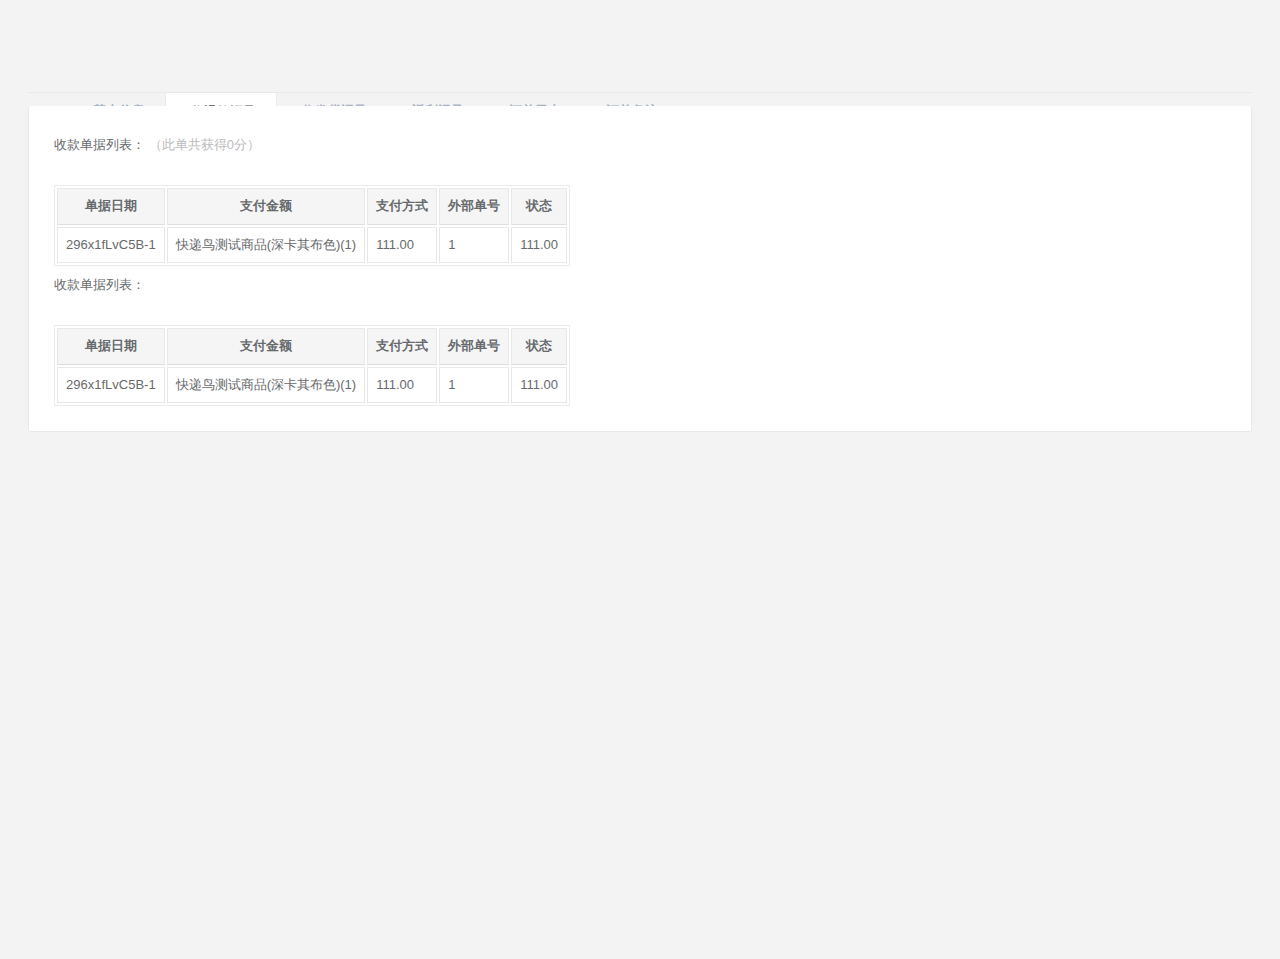
<file: order_bills.html>
﻿<!DOCTYPE html>
<html>

<head>

    <meta charset="utf-8">
    <meta name="viewport" content="width=device-width, initial-scale=1.0">

    <title>收退款记录</title>

    <link href="http://resali.huobanplus.com/cdn/bootstrap/3.3.5/css/bootstrap.min.css" rel="stylesheet">
    <link href="http://resali.huobanplus.com/cdn/font-awesome/4.6.3/css/font-awesome.min.css" rel="stylesheet">
    <!-- Morris -->
    <link href="css/plugins/morris/morris-0.4.3.min.css" rel="stylesheet">
    <link href="css/animate.min.css" rel="stylesheet">
    <link href="css/style.min.css?v=4.0.0" rel="stylesheet">
</head>

<body class="gray-bg">
    <div class="wrapper wrapper-content animated fadeInRight tooltip-demo" style="margin-top: 59px;">
        <div class="row">
            <div class="col-sm-12">
                <div class="ibox float-e-margins">
                    <div class="tabs-container">
                        <ul class="nav nav-tabs">
                            <li class=""><a href="javascript:orderListHandler.orderFilter(0);">基本信息</a></li>
                            <li class="active"><a href="javascript:orderListHandler.orderFilter(1)">收退款记录</a></li>
                            <li class=""><a href="javascript:orderListHandler.orderFilter(2)">收发货记录</a></li>
                            <li class=""><a href="javascript:orderListHandler.orderFilter(3)">返利记录</a></li>
                            <li class=""><a href="javascript:orderListHandler.orderFilter(4)">订单日志</a></li>
                            <li class=""><a href="javascript:orderListHandler.orderFilter(5)">订单备注</a></li>
                        </ul>
                        <div class="tab-content">
                            <div class="tab-pane active">
                                <div class="panel-body">
                                    <div class="col-lg-6">
                                        <div class="row">
                                            <div class="col-lg-12">
                                                <div class="ibox float-e-margins m-b-none">
                                                    <div class="ibox-content p-xxs" style="border-top: none;">
                                                        <label>收款单据列表： <span style="color:#bbb">（此单共获得0分）</span></label>
                                                        <p style="height: 5px;"></p>
                                                        <table class="table table-bordered">
                                                            <thead>
                                                                <tr>
                                                                    <th>单据日期</th>
                                                                    <th>支付金额</th>
                                                                    <th>支付方式</th>
                                                                    <th>外部单号</th>
                                                                    <th>状态</th>
                                                                </tr>
                                                            </thead>
                                                            <tbody>
                                                                <tr>
                                                                    <td>296x1fLvC5B-1</td>
                                                                    <td>快递鸟测试商品(深卡其布色)(1)</td>
                                                                    <td>111.00</td>
                                                                    <td>1</td>
                                                                    <td>111.00</td>
                                                                </tr>
                                                            </tbody>
                                                        </table>
                                                    </div>
                                                </div>
                                            </div>
                                        </div>
                                    </div>
                                    <div class="col-lg-6">
                                        <div class="row">
                                            <div class="col-lg-12">
                                                <div class="ibox float-e-margins m-b-none">
                                                    <div class="ibox-content p-xxs" style="border-top: none;">
                                                        <label>收款单据列表：</label>
                                                        <p style="height: 5px;"></p>
                                                        <table class="table table-bordered">
                                                            <thead>
                                                                <tr>
                                                                    <th>单据日期</th>
                                                                    <th>支付金额</th>
                                                                    <th>支付方式</th>
                                                                    <th>外部单号</th>
                                                                    <th>状态</th>
                                                                </tr>
                                                            </thead>
                                                            <tbody>
                                                                <tr>
                                                                    <td>296x1fLvC5B-1</td>
                                                                    <td>快递鸟测试商品(深卡其布色)(1)</td>
                                                                    <td>111.00</td>
                                                                    <td>1</td>
                                                                    <td>111.00</td>
                                                                </tr>
                                                            </tbody>
                                                        </table>
                                                    </div>
                                                </div>
                                            </div>
                                        </div>
                                    </div>
                                </div>
                            </div>
                        </div>
                    </div>
                </div>
            </div>
        </div>
    </div>
    <!--基础框架js-->
    <script src="http://resali.huobanplus.com/cdn/jquery/2.2.4/jquery.min.js"></script>
    <script src="http://resali.huobanplus.com/cdn/bootstrap/3.3.5/bootstrap.min.js"></script>
    <script src="js/content.min.js?v=1.0.0"></script>

</body>

</html>
</file>
<file: css/plugins/morris/morris-0.4.3.min.css>
.morris-hover{position:absolute;z-index:1000;}.morris-hover.morris-default-style{border-radius:10px;padding:6px;color:#666;background:rgba(255, 255, 255, 0.8);border:solid 2px rgba(230, 230, 230, 0.8);font-family:sans-serif;font-size:12px;text-align:center;}.morris-hover.morris-default-style .morris-hover-row-label{font-weight:bold;margin:0.25em 0;}
.morris-hover.morris-default-style .morris-hover-point{white-space:nowrap;margin:0.1em 0;}
</file>
<file: css/style.min.css>
h1, h2, h3, h4, h5, h6 {
    font-weight: 100;
}

h1 {
    font-size: 30px;
}

h2 {
    font-size: 24px;
}

h3 {
    font-size: 16px;
}

h4 {
    font-size: 14px;
}

h5 {
    font-size: 12px;
}

h6 {
    font-size: 10px;
}

h3, h4, h5 {
    margin-top: 5px;
    font-weight: 600;
}

a:focus {
    outline: 0;
}

.nav > li > a {
    color: #a7b1c2;
    font-weight: 600;
    padding: 14px 20px 14px 25px;
}

.nav li > a {
    display: block;
}

.nav.navbar-right > li > a {
    color: #999c9e;
}

.nav > li.active > a {
    color: #fff;
}

.navbar-default .nav > li > a:focus, .navbar-default .nav > li > a:hover {
    background-color: #293846;
    color: #fff;
}

.nav .open > a, .nav .open > a:focus, .nav .open > a:hover {
    background: #fff;
}

.nav > li > a i {
    margin-right: 6px;
}

.navbar {
    border: 0;
}

.navbar-default {
    background-color: transparent;
    border-color: #2f4050;
    position: relative;
}

.navbar-top-links li {
    display: inline-block;
}

    .navbar-top-links li:last-child {
        margin-right: 30px;
    }

body.body-small .navbar-top-links li:last-child {
    margin-right: 10px;
}

.navbar-top-links li a {
    padding: 20px 10px;
    min-height: 50px;
}

.dropdown-menu {
    border: medium none;
    display: none;
    float: left;
    font-size: 12px;
    left: 0;
    list-style: none outside none;
    padding: 0;
    position: absolute;
    text-shadow: none;
    top: 100%;
    z-index: 1000;
    border-radius: 0;
    box-shadow: 0 0 3px rgba(86,96,117,.3);
}

    .dropdown-menu > li > a {
        border-radius: 3px;
        color: inherit;
        line-height: 25px;
        margin: 4px;
        text-align: left;
        font-weight: 400;
    }

        .dropdown-menu > li > a.font-bold {
            font-weight: 600;
        }

.navbar-top-links .dropdown-menu li {
    display: block;
}

    .navbar-top-links .dropdown-menu li:last-child {
        margin-right: 0;
    }

    .navbar-top-links .dropdown-menu li a {
        padding: 3px 20px;
        min-height: 0;
    }

        .navbar-top-links .dropdown-menu li a div {
            white-space: normal;
        }

.navbar-top-links .dropdown-alerts, .navbar-top-links .dropdown-messages, .navbar-top-links .dropdown-tasks {
    width: 310px;
    min-width: 0;
}

.navbar-top-links .dropdown-messages {
    margin-left: 5px;
}

.navbar-top-links .dropdown-tasks {
    margin-left: -59px;
}

.navbar-top-links .dropdown-alerts {
    margin-left: -123px;
}

.navbar-top-links .dropdown-user {
    right: 0;
    left: auto;
}

.dropdown-alerts, .dropdown-messages {
    padding: 10px;
}

    .dropdown-alerts li a, .dropdown-messages li a {
        font-size: 12px;
    }

    .dropdown-alerts li em, .dropdown-messages li em {
        font-size: 10px;
    }

.nav.navbar-top-links .dropdown-alerts a {
    font-size: 12px;
}

.nav-header {
    padding: 33px 25px;
}

.nav > li.active {
    border-left: 4px solid #19aa8d;
    background: #293846;
}

.nav.nav-second-level > li.active {
    border: none;
}

.nav.nav-second-level.collapse[style] {
    height: auto!important;
}

.nav-header a {
    color: #DFE4ED;
}

.nav-header .text-muted {
    color: #8095a8;
}

.minimalize-styl-2 {
    padding: 4px 12px;
    margin: 14px 5px 5px 20px;
    font-size: 14px;
    float: left;
}

.navbar-form-custom {
    float: left;
    height: 50px;
    padding: 0;
    width: 200px;
    display: inline-table;
}

    .navbar-form-custom .form-group {
        margin-bottom: 0;
    }

.nav.navbar-top-links a {
    font-size: 14px;
}

.navbar-form-custom .form-control {
    background: none repeat scroll 0 0 rgba(0,0,0,0);
    border: medium none;
    font-size: 14px;
    height: 60px;
    margin: 0;
    z-index: 2000;
}

.count-info .label {
    line-height: 12px;
    padding: 1px 5px;
    position: absolute;
    right: 6px;
    top: 12px;
}

.arrow {
    float: right;
    margin-top: 2px;
}

.fa.arrow:before {
    content: "\f104";
}

.active > a > .fa.arrow:before {
    content: "\f107";
}

.nav-second-level li, .nav-third-level li {
    border-bottom: none!important;
}

    .nav-second-level li a {
        padding: 7px 15px 7px 10px;
        padding-left: 52px;
    }

    .nav-third-level li a {
        padding-left: 62px;
    }

    .nav-second-level li:last-child {
        margin-bottom: 10px;
    }

.mini-navbar .nav li:focus > .nav-second-level, body:not(.fixed-sidebar):not(.canvas-menu).mini-navbar .nav li:hover > .nav-second-level {
    display: block;
    border-radius: 0 2px 2px 0;
    min-width: 140px;
    height: auto;
}

body.mini-navbar .navbar-default .nav > li > .nav-second-level li a {
    font-size: 12px;
    border-radius: 0 2px 2px 0;
}

.fixed-nav .slimScrollDiv #side-menu {
    padding-bottom: 60px;
    position: relative;
}

.slimScrollDiv > * {
    overflow: hidden;
}

.mini-navbar .nav-second-level li a {
    padding: 10px 10px 10px 15px;
}

.canvas-menu.mini-navbar .nav-second-level {
    background: #293846;
}

.mini-navbar li.active .nav-second-level {
    left: 65px;
}

.navbar-default .special_link a {
    background: #1ab394;
    color: #fff;
}

    .navbar-default .special_link a:hover {
        background: #17987e!important;
        color: #fff;
    }

    .navbar-default .special_link a span.label {
        background: #fff;
        color: #1ab394;
    }

.navbar-default .landing_link a {
    background: #1cc09f;
    color: #fff;
}

    .navbar-default .landing_link a:hover {
        background: #1ab394!important;
        color: #fff;
    }

    .navbar-default .landing_link a span.label {
        background: #fff;
        color: #1cc09f;
    }

.logo-element {
    text-align: center;
    font-size: 18px;
    font-weight: 600;
    color: #fff;
    display: none;
    padding: 18px 0;
}

.pace-done #page-wrapper, .pace-done .footer, .pace-done .nav-header, .pace-done .navbar-static-side, .pace-done li.active {
    -webkit-transition: all .5s;
    transition: all .5s;
}

.navbar-fixed-top {
    -webkit-transition-duration: .5s;
    transition-duration: .5s;
    z-index: 2030;
}

.navbar-fixed-top, .navbar-static-top {
    background: #f3f3f4;
}

.fixed-nav #wrapper {
    padding-top: 60px;
    box-sizing: border-box;
}

.fixed-nav .minimalize-styl-2 {
    margin: 14px 5px 5px 15px;
}

.body-small .navbar-fixed-top {
    margin-left: 0;
}

body.mini-navbar .navbar-static-side {
    width: 70px;
}

body.mini-navbar .nav-label, body.mini-navbar .navbar-default .nav li a span, body.mini-navbar .profile-element {
    display: none;
}

body.canvas-menu .profile-element {
    display: block;
}

body:not(.fixed-sidebar):not(.canvas-menu).mini-navbar .nav-second-level {
    display: none;
}

body.mini-navbar .navbar-default .nav > li > a {
    font-size: 16px;
}

body.mini-navbar .logo-element {
    display: block;
}

body.canvas-menu .logo-element {
    display: none;
}

body.mini-navbar .nav-header {
    padding: 0;
    background-color: #1ab394;
}

body.canvas-menu .nav-header {
    padding: 33px 25px;
}

body.mini-navbar #page-wrapper {
    margin: 0 0 0 70px;
}

body.canvas-menu.mini-navbar #page-wrapper, body.canvas-menu.mini-navbar .footer {
    margin: 0;
}

body.canvas-menu .navbar-static-side, body.fixed-sidebar .navbar-static-side {
    position: fixed;
    width: 220px;
    z-index: 2001;
    height: 100%;
}

body.fixed-sidebar.mini-navbar .navbar-static-side {
    width: 70px;
}

body.body-small.fixed-sidebar.mini-navbar #page-wrapper, body.fixed-sidebar.mini-navbar #page-wrapper {
    margin: 0 0 0 70px;
}

body.body-small.fixed-sidebar.mini-navbar .navbar-static-side {
    width: 70px;
}

.fixed-sidebar.mini-navbar .nav li > .nav-second-level {
    display: none;
}

.fixed-sidebar.mini-navbar .nav li.active {
    border-left-width: 0;
}

.canvas-menu.mini-navbar .nav li:hover > .nav-second-level, .fixed-sidebar.mini-navbar .nav li:hover > .nav-second-level {
    position: absolute;
    left: 70px;
    top: 0;
    background-color: #2f4050;
    padding: 10px 10px 0;
    font-size: 12px;
    display: block;
    min-width: 140px;
    border-radius: 2px;
}

body.fixed-sidebar.mini-navbar .navbar-default .nav > li > .nav-second-level li a {
    font-size: 12px;
    border-radius: 3px;
}

body.canvas-menu.mini-navbar .navbar-default .nav > li > .nav-second-level li a {
    font-size: 13px;
    border-radius: 3px;
}

.canvas-menu.mini-navbar .nav-second-level li a, .fixed-sidebar.mini-navbar .nav-second-level li a {
    padding: 10px 10px 10px 15px;
}

.canvas-menu.mini-navbar .nav-second-level, .fixed-sidebar.mini-navbar .nav-second-level {
    position: relative;
    padding: 0;
    font-size: 13px;
}

.canvas-menu.mini-navbar li.active .nav-second-level, .fixed-sidebar.mini-navbar li.active .nav-second-level {
    left: 0;
}

body.canvas-menu nav.navbar-static-side {
    z-index: 2001;
    background: #2f4050;
    height: 100%;
    position: fixed;
    display: none;
}

body.canvas-menu.mini-navbar nav.navbar-static-side {
    display: block;
    width: 70px;
}

.top-navigation #page-wrapper {
    margin-left: 0;
}

.top-navigation .navbar-nav .dropdown-menu > .active > a {
    background: #fff;
    color: #1ab394;
    font-weight: 700;
}

.white-bg .navbar-fixed-top, .white-bg .navbar-static-top {
    background: #fff;
}

.top-navigation .navbar {
    margin-bottom: 0;
}

.top-navigation .nav > li > a {
    padding: 15px 20px;
    color: #676a6c;
}

.top-navigation .nav > li a:focus, .top-navigation .nav > li a:hover {
    background: #fff;
    color: #1ab394;
}

.top-navigation .nav > li.active {
    background: #fff;
    border: none;
}

    .top-navigation .nav > li.active > a {
        color: #1ab394;
    }

.top-navigation .navbar-right {
    padding-right: 10px;
}

.top-navigation .navbar-nav .dropdown-menu {
    box-shadow: none;
    border: 1px solid #e7eaec;
}

.top-navigation .dropdown-menu > li > a {
    margin: 0;
    padding: 7px 20px;
}

.navbar .dropdown-menu {
    margin-top: 0;
}

.top-navigation .navbar-brand {
    background: #1ab394;
    color: #fff;
    padding: 15px 25px;
}

.top-navigation .navbar-top-links li:last-child {
    margin-right: 0;
}

.body-small.fixed-sidebar.mini-navbar .top-navigation #page-wrapper, .canvas-menu #page-wrapper, .mini-navbar .top-navigation #page-wrapper, .top-navigation.body-small.fixed-sidebar.mini-navbar #page-wrapper, .top-navigation.mini-navbar #page-wrapper {
    margin: 0;
}

.fixed-nav #wrapper.top-navigation, .top-navigation.fixed-nav #wrapper {
    margin-top: 50px;
}

.top-navigation .footer.fixed {
    margin-left: 0!important;
}

.top-navigation .wrapper.wrapper-content {
    padding: 40px;
}

.body-small .top-navigation .wrapper.wrapper-content, .top-navigation.body-small .wrapper.wrapper-content {
    padding: 40px 0;
}

.navbar-toggle {
    color: #fff;
    padding: 6px 12px;
    font-size: 14px;
}

.top-navigation .navbar-nav .open .dropdown-menu .dropdown-header, .top-navigation .navbar-nav .open .dropdown-menu > li > a {
    padding: 10px 15px 10px 20px;
}

@media (max-width:768px) {
    .top-navigation .navbar-header {
        display: block;
        float: none;
    }
}

.menu-visible-lg, .menu-visible-md {
    display: none!important;
}

@media (min-width:1200px) {
    .menu-visible-lg {
        display: block!important;
    }
}

@media (min-width:992px) {
    .menu-visible-md {
        display: block!important;
    }
}

@media (max-width:767px) {
    .menu-visible-lg, .menu-visible-md {
        display: block!important;
    }
}

.btn {
    border-radius: 3px;
}

.float-e-margins .btn {
    margin-bottom: 5px;
}

.btn-w-m {
    min-width: 120px;
}

.btn-primary.btn-outline {
    color: #1ab394;
}

.btn-success.btn-outline {
    color: #1c84c6;
}

.btn-info.btn-outline {
    color: #23c6c8;
}

.btn-warning.btn-outline {
    color: #f8ac59;
}

.btn-danger.btn-outline {
    color: #ed5565;
}

    .btn-danger.btn-outline:hover, .btn-info.btn-outline:hover, .btn-primary.btn-outline:hover, .btn-success.btn-outline:hover, .btn-warning.btn-outline:hover {
        color: #fff;
    }

.btn-primary {
    background-color: #1ab394;
    border-color: #1ab394;
    color: #FFF;
}

    .btn-primary.active, .btn-primary:active, .btn-primary:focus, .btn-primary:hover, .open .dropdown-toggle.btn-primary {
        background-color: #18a689;
        border-color: #18a689;
        color: #FFF;
    }

    .btn-primary.active, .btn-primary:active, .open .dropdown-toggle.btn-primary {
        background-image: none;
    }

        .btn-primary.active[disabled], .btn-primary.disabled, .btn-primary.disabled.active, .btn-primary.disabled:active, .btn-primary.disabled:focus, .btn-primary.disabled:hover, .btn-primary[disabled], .btn-primary[disabled]:active, .btn-primary[disabled]:focus, .btn-primary[disabled]:hover, fieldset[disabled] .btn-primary, fieldset[disabled] .btn-primary.active, fieldset[disabled] .btn-primary:active, fieldset[disabled] .btn-primary:focus, fieldset[disabled] .btn-primary:hover {
            background-color: #1dc5a3;
            border-color: #1dc5a3;
        }

.btn-success {
    background-color: #1c84c6;
    border-color: #1c84c6;
    color: #FFF;
}

    .btn-success.active, .btn-success:active, .btn-success:focus, .btn-success:hover, .open .dropdown-toggle.btn-success {
        background-color: #1a7bb9;
        border-color: #1a7bb9;
        color: #FFF;
    }

    .btn-success.active, .btn-success:active, .open .dropdown-toggle.btn-success {
        background-image: none;
    }

        .btn-success.active[disabled], .btn-success.disabled, .btn-success.disabled.active, .btn-success.disabled:active, .btn-success.disabled:focus, .btn-success.disabled:hover, .btn-success[disabled], .btn-success[disabled]:active, .btn-success[disabled]:focus, .btn-success[disabled]:hover, fieldset[disabled] .btn-success, fieldset[disabled] .btn-success.active, fieldset[disabled] .btn-success:active, fieldset[disabled] .btn-success:focus, fieldset[disabled] .btn-success:hover {
            background-color: #1f90d8;
            border-color: #1f90d8;
        }

.btn-info {
    background-color: #23c6c8;
    border-color: #23c6c8;
    color: #FFF;
}

    .btn-info.active, .btn-info:active, .btn-info:focus, .btn-info:hover, .open .dropdown-toggle.btn-info {
        background-color: #21b9bb;
        border-color: #21b9bb;
        color: #FFF;
    }

    .btn-info.active, .btn-info:active, .open .dropdown-toggle.btn-info {
        background-image: none;
    }

        .btn-info.active[disabled], .btn-info.disabled, .btn-info.disabled.active, .btn-info.disabled:active, .btn-info.disabled:focus, .btn-info.disabled:hover, .btn-info[disabled], .btn-info[disabled]:active, .btn-info[disabled]:focus, .btn-info[disabled]:hover, fieldset[disabled] .btn-info, fieldset[disabled] .btn-info.active, fieldset[disabled] .btn-info:active, fieldset[disabled] .btn-info:focus, fieldset[disabled] .btn-info:hover {
            background-color: #26d7d9;
            border-color: #26d7d9;
        }

.btn-default {
    background-color: #c2c2c2;
    border-color: #c2c2c2;
    color: #FFF;
}

    .btn-default.active, .btn-default:active, .btn-default:focus, .btn-default:hover, .open .dropdown-toggle.btn-default {
        background-color: #bababa;
        border-color: #bababa;
        color: #FFF;
    }

    .btn-default.active, .btn-default:active, .open .dropdown-toggle.btn-default {
        background-image: none;
    }

        .btn-default.active[disabled], .btn-default.disabled, .btn-default.disabled.active, .btn-default.disabled:active, .btn-default.disabled:focus, .btn-default.disabled:hover, .btn-default[disabled], .btn-default[disabled]:active, .btn-default[disabled]:focus, .btn-default[disabled]:hover, fieldset[disabled] .btn-default, fieldset[disabled] .btn-default.active, fieldset[disabled] .btn-default:active, fieldset[disabled] .btn-default:focus, fieldset[disabled] .btn-default:hover {
            background-color: #ccc;
            border-color: #ccc;
        }

.btn-warning {
    background-color: #f8ac59;
    border-color: #f8ac59;
    color: #FFF;
}

    .btn-warning.active, .btn-warning:active, .btn-warning:focus, .btn-warning:hover, .open .dropdown-toggle.btn-warning {
        background-color: #f7a54a;
        border-color: #f7a54a;
        color: #FFF;
    }

    .btn-warning.active, .btn-warning:active, .open .dropdown-toggle.btn-warning {
        background-image: none;
    }

        .btn-warning.active[disabled], .btn-warning.disabled, .btn-warning.disabled.active, .btn-warning.disabled:active, .btn-warning.disabled:focus, .btn-warning.disabled:hover, .btn-warning[disabled], .btn-warning[disabled]:active, .btn-warning[disabled]:focus, .btn-warning[disabled]:hover, fieldset[disabled] .btn-warning, fieldset[disabled] .btn-warning.active, fieldset[disabled] .btn-warning:active, fieldset[disabled] .btn-warning:focus, fieldset[disabled] .btn-warning:hover {
            background-color: #f9b66d;
            border-color: #f9b66d;
        }

.btn-danger {
    background-color: #ed5565;
    border-color: #ed5565;
    color: #FFF;
}

    .btn-danger.active, .btn-danger:active, .btn-danger:focus, .btn-danger:hover, .open .dropdown-toggle.btn-danger {
        background-color: #ec4758;
        border-color: #ec4758;
        color: #FFF;
    }

    .btn-danger.active, .btn-danger:active, .open .dropdown-toggle.btn-danger {
        background-image: none;
    }

        .btn-danger.active[disabled], .btn-danger.disabled, .btn-danger.disabled.active, .btn-danger.disabled:active, .btn-danger.disabled:focus, .btn-danger.disabled:hover, .btn-danger[disabled], .btn-danger[disabled]:active, .btn-danger[disabled]:focus, .btn-danger[disabled]:hover, fieldset[disabled] .btn-danger, fieldset[disabled] .btn-danger.active, fieldset[disabled] .btn-danger:active, fieldset[disabled] .btn-danger:focus, fieldset[disabled] .btn-danger:hover {
            background-color: #ef6776;
            border-color: #ef6776;
        }

.btn-link {
    color: inherit;
}

    .btn-link.active, .btn-link:active, .btn-link:focus, .btn-link:hover, .open .dropdown-toggle.btn-link {
        color: #1ab394;
        text-decoration: none;
    }

    .btn-link.active, .btn-link:active, .open .dropdown-toggle.btn-link {
        background-image: none;
    }

        .btn-link.active[disabled], .btn-link.disabled, .btn-link.disabled.active, .btn-link.disabled:active, .btn-link.disabled:focus, .btn-link.disabled:hover, .btn-link[disabled], .btn-link[disabled]:active, .btn-link[disabled]:focus, .btn-link[disabled]:hover, fieldset[disabled] .btn-link, fieldset[disabled] .btn-link.active, fieldset[disabled] .btn-link:active, fieldset[disabled] .btn-link:focus, fieldset[disabled] .btn-link:hover {
            color: #cacaca;
        }

.btn-white {
    color: inherit;
    background: #fff;
    border: 1px solid #e7eaec;
}

    .btn-white.active, .btn-white:active, .btn-white:focus, .btn-white:hover, .open .dropdown-toggle.btn-white {
        color: inherit;
        border: 1px solid #d2d2d2;
    }

    .btn-white.active, .btn-white:active {
        box-shadow: 0 2px 5px rgba(0,0,0,.15)inset;
    }

    .btn-white.active, .btn-white:active, .open .dropdown-toggle.btn-white {
        background-image: none;
    }

        .btn-white.active[disabled], .btn-white.disabled, .btn-white.disabled.active, .btn-white.disabled:active, .btn-white.disabled:focus, .btn-white.disabled:hover, .btn-white[disabled], .btn-white[disabled]:active, .btn-white[disabled]:focus, .btn-white[disabled]:hover, fieldset[disabled] .btn-white, fieldset[disabled] .btn-white.active, fieldset[disabled] .btn-white:active, fieldset[disabled] .btn-white:focus, fieldset[disabled] .btn-white:hover {
            color: #cacaca;
        }

.form-control, .form-control:focus, .has-error .form-control:focus, .has-success .form-control:focus, .has-warning .form-control:focus, .navbar-collapse, .navbar-form, .navbar-form-custom .form-control:focus, .navbar-form-custom .form-control:hover, .open .btn.dropdown-toggle, .panel, .popover, .progress, .progress-bar {
    box-shadow: none;
}

.btn-outline {
    color: inherit;
    background-color: transparent;
    -webkit-transition: all .5s;
    transition: all .5s;
}

.btn-rounded {
    border-radius: 50px;
}

.btn-large-dim {
    width: 90px;
    height: 90px;
    font-size: 42px;
}

button.dim {
    display: inline-block;
    color: #fff;
    text-decoration: none;
    text-transform: uppercase;
    text-align: center;
    padding-top: 6px;
    margin-right: 10px;
    position: relative;
    cursor: pointer;
    border-radius: 5px;
    font-weight: 600;
    margin-bottom: 20px!important;
}

    button.dim:active {
        top: 3px;
    }

button.btn-primary.dim {
    box-shadow: inset 0 0 0 #16987e,0 5px 0 0 #16987e,0 10px 5px #999;
}

    button.btn-primary.dim:active {
        box-shadow: inset 0 0 0 #16987e,0 2px 0 0 #16987e,0 5px 3px #999;
    }

button.btn-default.dim {
    box-shadow: inset 0 0 0 #b3b3b3,0 5px 0 0 #b3b3b3,0 10px 5px #999;
}

    button.btn-default.dim:active {
        box-shadow: inset 0 0 0 #b3b3b3,0 2px 0 0 #b3b3b3,0 5px 3px #999;
    }

button.btn-warning.dim {
    box-shadow: inset 0 0 0 #f79d3c,0 5px 0 0 #f79d3c,0 10px 5px #999;
}

    button.btn-warning.dim:active {
        box-shadow: inset 0 0 0 #f79d3c,0 2px 0 0 #f79d3c,0 5px 3px #999;
    }

button.btn-info.dim {
    box-shadow: inset 0 0 0 #1eacae,0 5px 0 0 #1eacae,0 10px 5px #999;
}

    button.btn-info.dim:active {
        box-shadow: inset 0 0 0 #1eacae,0 2px 0 0 #1eacae,0 5px 3px #999;
    }

button.btn-success.dim {
    box-shadow: inset 0 0 0 #1872ab,0 5px 0 0 #1872ab,0 10px 5px #999;
}

    button.btn-success.dim:active {
        box-shadow: inset 0 0 0 #1872ab,0 2px 0 0 #1872ab,0 5px 3px #999;
    }

button.btn-danger.dim {
    box-shadow: inset 0 0 0 #ea394c,0 5px 0 0 #ea394c,0 10px 5px #999;
}

    button.btn-danger.dim:active {
        box-shadow: inset 0 0 0 #ea394c,0 2px 0 0 #ea394c,0 5px 3px #999;
    }

button.dim:before {
    font-size: 50px;
    line-height: 1em;
    font-weight: 400;
    color: #fff;
    display: block;
    padding-top: 10px;
}

button.dim:active:before {
    top: 7px;
    font-size: 50px;
}

.label {
    background-color: #d1dade;
    color: #5e5e5e;
    font-size: 10px;
    font-weight: 600;
    padding: 3px 8px;
    text-shadow: none;
}

.badge {
    background-color: #d1dade;
    color: #5e5e5e;
    font-size: 11px;
    font-weight: 600;
    padding-bottom: 4px;
    padding-left: 6px;
    padding-right: 6px;
    text-shadow: none;
}

.badge-primary, .label-primary {
    background-color: #1ab394;
    color: #FFF;
}

.badge-success, .label-success {
    background-color: #1c84c6;
    color: #FFF;
}

.badge-warning, .label-warning {
    background-color: #f8ac59;
    color: #FFF;
}

.badge-warning-light, .label-warning-light {
    background-color: #f8ac59;
    color: #fff;
}

.badge-danger, .label-danger {
    background-color: #ed5565;
    color: #FFF;
}

.badge-info, .label-info {
    background-color: #23c6c8;
    color: #FFF;
}

.badge-inverse, .label-inverse {
    background-color: #262626;
    color: #FFF;
}

.badge-white, .label-white {
    background-color: #FFF;
    color: #5E5E5E;
}

.badge-disable, .label-white {
    background-color: #2A2E36;
    color: #8B91A0;
}

.chosen-container-single .chosen-single {
    background: #fff;
    box-shadow: none;
    -moz-box-sizing: border-box;
    background-color: #FFF;
    border: 1px solid #CBD5DD;
    border-radius: 2px;
    cursor: text;
    height: auto!important;
    margin: 0;
    min-height: 30px;
    overflow: hidden;
    padding: 4px 12px;
    position: relative;
    width: 100%;
}

.chosen-container-multi .chosen-choices li.search-choice {
    background: #f1f1f1;
    border: 1px solid #ededed;
    border-radius: 2px;
    box-shadow: none;
    color: #333;
    cursor: default;
    line-height: 13px;
    margin: 3px 0 3px 5px;
    padding: 3px 20px 3px 5px;
    position: relative;
}

.pagination > .active > a, .pagination > .active > a:focus, .pagination > .active > a:hover, .pagination > .active > span, .pagination > .active > span:focus, .pagination > .active > span:hover {
    /*background-color: #f4f4f4;*/
    border-color: #DDD;
    /*color: inherit;*/
    cursor: default;
    z-index: 2;
}

.pagination > li > a, .pagination > li > span {
    background-color: #FFF;
    border: 1px solid #DDD;
    color: inherit;
    float: left;
    line-height: 1.42857;
    margin-left: -1px;
    padding: 4px 10px;
    position: relative;
    text-decoration: none;
}

.tooltip-inner {
    background-color: #2F4050;
}

.tooltip.top .tooltip-arrow {
    border-top-color: #2F4050;
}

.tooltip.right .tooltip-arrow {
    border-right-color: #2F4050;
}

.tooltip.bottom .tooltip-arrow {
    border-bottom-color: #2F4050;
}

.tooltip.left .tooltip-arrow {
    border-left-color: #2F4050;
}

.easypiechart {
    position: relative;
    text-align: center;
}

    .easypiechart .h2 {
        margin-left: 10px;
        margin-top: 10px;
        display: inline-block;
    }

    .easypiechart canvas {
        top: 0;
        left: 0;
    }

    .easypiechart .easypie-text {
        line-height: 1;
        position: absolute;
        top: 33px;
        width: 100%;
        z-index: 1;
    }

    .easypiechart img {
        margin-top: -4px;
    }

.jqstooltip {
    box-sizing: content-box;
}

.fc-state-default {
    background-color: #fff;
    background-image: none;
    background-repeat: repeat-x;
    box-shadow: none;
    color: #333;
    text-shadow: none;
    border: 1px solid;
}

.fc-button {
    color: inherit;
    border: 1px solid #e7eaec;
    cursor: pointer;
    display: inline-block;
    height: 1.9em;
    line-height: 1.9em;
    overflow: hidden;
    padding: 0 .6em;
    position: relative;
    white-space: nowrap;
}

.fc-state-active {
    background-color: #1ab394;
    border-color: #1ab394;
    color: #fff;
}

.fc-header-title h2 {
    font-size: 16px;
    font-weight: 600;
    color: inherit;
}

.fc-content .fc-widget-content, .fc-content .fc-widget-header {
    border-color: #e7eaec;
    font-weight: 400;
}

.fc-border-separate tbody {
    background-color: #F8F8F8;
}

.fc-state-highlight {
    background: none repeat scroll 0 0 #FCF8E3;
}

.external-event {
    padding: 5px 10px;
    border-radius: 2px;
    cursor: pointer;
    margin-bottom: 5px;
}

.fc-ltr .fc-event-hori.fc-event-end, .fc-rtl .fc-event-hori.fc-event-start {
    border-radius: 2px;
}

.fc-agenda .fc-event-time, .fc-event, .fc-event a {
    padding: 4px 6px;
    background-color: #1ab394;
    border-color: #1ab394;
}

.fc-event-time, .fc-event-title {
    color: #717171;
    padding: 0 1px;
}

.ui-calendar .fc-event-time, .ui-calendar .fc-event-title {
    color: #fff;
}

.chat-activity-list .chat-element {
    border-bottom: 1px solid #e7eaec;
}

.chat-element:first-child {
    margin-top: 0;
}

.chat-element {
    padding-bottom: 15px;
}

    .chat-element, .chat-element .media {
        margin-top: 15px;
    }

.chat-element, .media-body {
    overflow: hidden;
}

.media-body {
    display: block;
    width: auto;
}

.chat-element > .pull-left {
    margin-right: 10px;
}

.chat-element img.img-circle, .dropdown-messages-box img.img-circle {
    width: 38px;
    height: 38px;
}

.chat-element .well {
    border: 1px solid #e7eaec;
    box-shadow: none;
    margin-top: 10px;
    margin-bottom: 5px;
    padding: 10px 20px;
    font-size: 11px;
    line-height: 16px;
}

.chat-element .actions {
    margin-top: 10px;
}

.chat-element .photos {
    margin: 10px 0;
}

.right.chat-element > .pull-right {
    margin-left: 10px;
}

.chat-photo {
    max-height: 180px;
    border-radius: 4px;
    overflow: hidden;
    margin-right: 10px;
    margin-bottom: 10px;
}

.chat {
    margin: 0;
    padding: 0;
    list-style: none;
}

    .chat li {
        margin-bottom: 10px;
        padding-bottom: 5px;
        border-bottom: 1px dotted #B3A9A9;
    }

        .chat li.left .chat-body {
            margin-left: 60px;
        }

        .chat li.right .chat-body {
            margin-right: 60px;
        }

        .chat li .chat-body p {
            margin: 0;
            color: #777;
        }

    .chat .glyphicon, .panel .slidedown .glyphicon {
        margin-right: 5px;
    }

.chat-panel .panel-body {
    height: 350px;
    overflow-y: scroll;
}

a.list-group-item.active, a.list-group-item.active:focus, a.list-group-item.active:hover {
    background-color: #1ab394;
    border-color: #1ab394;
    color: #FFF;
    z-index: 2;
}

.list-group-item-heading {
    margin-top: 10px;
}

.list-group-item-text {
    margin: 0 0 10px;
    color: inherit;
    font-size: 12px;
    line-height: inherit;
}

.no-padding .list-group-item {
    border-left: none;
    border-right: none;
    border-bottom: none;
}

    .no-padding .list-group-item:first-child {
        border-left: none;
        border-right: none;
        border-bottom: none;
        border-top: none;
    }

.no-padding .list-group {
    margin-bottom: 0;
}

.list-group-item {
    background-color: inherit;
    border: 1px solid #e7eaec;
    display: block;
    margin-bottom: -1px;
    padding: 10px 15px;
    position: relative;
}

.elements-list .list-group-item {
    border-left: none;
    border-right: none;
    padding: 15px 25px;
}

    .elements-list .list-group-item:first-child {
        border-left: none;
        border-right: none;
        border-top: none!important;
    }

.elements-list .list-group {
    margin-bottom: 0;
}

.elements-list a {
    color: inherit;
}

.elements-list .list-group-item.active, .elements-list .list-group-item:hover {
    background: #f3f3f4;
    color: inherit;
    border-color: #e7eaec;
    border-radius: 0;
}

.elements-list li.active {
    -webkit-transition: none;
    transition: none;
}

.element-detail-box {
    padding: 25px;
}

.flot-chart {
    display: block;
    height: 200px;
}

.widget .flot-chart.dashboard-chart {
    display: block;
    height: 120px;
    margin-top: 40px;
}

.flot-chart.dashboard-chart {
    display: block;
    height: 180px;
    margin-top: 40px;
}

.flot-chart-content {
    width: 100%;
    height: 100%;
}

.flot-chart-pie-content {
    width: 200px;
    height: 200px;
    margin: auto;
}

.jqstooltip {
    position: absolute;
    display: block;
    left: 0;
    top: 0;
    visibility: hidden;
    background: #2b303a;
    background-color: rgba(43,48,58,.8);
    color: #fff;
    text-align: left;
    white-space: nowrap;
    z-index: 10000;
    padding: 5px;
    min-height: 22px;
    border-radius: 3px;
}

.jqsfield {
    color: #fff;
    text-align: left;
}

.h-200 {
    min-height: 200px;
}

.legendLabel {
    padding-left: 5px;
}

.stat-list li:first-child {
    margin-top: 0;
}

.stat-list {
    list-style: none;
    padding: 0;
    margin: 0;
}

.stat-percent {
    float: right;
}

.stat-list li {
    margin-top: 15px;
    position: relative;
}

table.dataTable thead .sorting, table.dataTable thead .sorting_asc:after, table.dataTable thead .sorting_asc_disabled, table.dataTable thead .sorting_desc, table.dataTable thead .sorting_desc_disabled {
    background: 0 0;
}

table.dataTable thead .sorting_asc:after {
    float: right;
    font-family: fontawesome;
}

table.dataTable thead .sorting_desc:after {
    content: "\f0dd";
    float: right;
    font-family: fontawesome;
}

table.dataTable thead .sorting:after {
    content: "\f0dc";
    float: right;
    font-family: fontawesome;
    color: rgba(50,50,50,.5);
}

.dataTables_wrapper {
    padding-bottom: 30px;
}

.img-circle {
    border-radius: 50%;
}

.btn-circle {
    width: 30px;
    height: 30px;
    padding: 6px 0;
    border-radius: 15px;
    text-align: center;
    font-size: 12px;
    line-height: 1.428571429;
}

    .btn-circle.btn-lg {
        width: 50px;
        height: 50px;
        padding: 10px 16px;
        border-radius: 25px;
        font-size: 18px;
        line-height: 1.33;
    }

    .btn-circle.btn-xl {
        width: 70px;
        height: 70px;
        padding: 10px 16px;
        border-radius: 35px;
        font-size: 24px;
        line-height: 1.33;
    }

.show-grid [class^=col-] {
    padding-top: 10px;
    padding-bottom: 10px;
    border: 1px solid #ddd;
    background-color: #eee!important;
}

.show-grid {
    margin: 15px 0;
}

.css-animation-box h1 {
    font-size: 44px;
}

.animation-efect-links a {
    padding: 4px 6px;
    font-size: 12px;
}

#animation_box {
    background-color: #f9f8f8;
    border-radius: 16px;
    width: 80%;
    margin: 0 auto;
    padding-top: 80px;
}

.animation-text-box {
    position: absolute;
    margin-top: 40px;
    left: 50%;
    margin-left: -100px;
    width: 200px;
}

.animation-text-info {
    position: absolute;
    margin-top: -60px;
    left: 50%;
    margin-left: -100px;
    width: 200px;
    font-size: 10px;
}

.animation-text-box h2 {
    font-size: 54px;
    font-weight: 600;
    margin-bottom: 5px;
}

.animation-text-box p {
    font-size: 12px;
    text-transform: uppercase;
}

.pace {
    -webkit-pointer-events: none;
    pointer-events: none;
    -webkit-user-select: none;
    -moz-user-select: none;
    -ms-user-select: none;
    user-select: none;
}

    .pace .pace-progress {
        background: #1ab394;
        position: fixed;
        z-index: 2000;
        top: 0;
        width: 100%;
        height: 2px;
    }

.pace-inactive {
    display: none;
}

.widget {
    border-radius: 5px;
    padding: 15px 20px;
    margin-bottom: 10px;
    margin-top: 10px;
}

    .widget.style1 h2 {
        font-size: 30px;
    }

    .widget h2, .widget h3 {
        margin-top: 5px;
        margin-bottom: 0;
    }

.widget-text-box {
    padding: 20px;
    border: 1px solid #e7eaec;
    background: #fff;
}

.widget-head-color-box {
    border-radius: 5px 5px 0 0;
    margin-top: 10px;
}

.widget .flot-chart {
    height: 100px;
}

.vertical-align div {
    display: inline-block;
    vertical-align: middle;
}

.vertical-align h2, .vertical-align h3 {
    margin: 0;
}

.todo-list {
    list-style: none outside none;
    margin: 0;
    padding: 0;
    font-size: 14px;
}

    .todo-list.small-list {
        font-size: 12px;
    }

        .todo-list.small-list > li {
            background: #f3f3f4;
            border-left: none;
            border-right: none;
            border-radius: 4px;
            color: inherit;
            margin-bottom: 2px;
            padding: 6px 6px 6px 12px;
        }

        .todo-list.small-list .btn-group-xs > .btn, .todo-list.small-list .btn-xs {
            border-radius: 5px;
            font-size: 10px;
            line-height: 1.5;
            padding: 1px 2px 1px 5px;
        }

    .todo-list > li {
        background: #f3f3f4;
        border-left: 6px solid #e7eaec;
        border-right: 6px solid #e7eaec;
        border-radius: 4px;
        color: inherit;
        margin-bottom: 2px;
        padding: 10px;
    }

    .todo-list .handle {
        cursor: move;
        display: inline-block;
        font-size: 16px;
        margin: 0 5px;
    }

    .todo-list > li .label {
        font-size: 9px;
        margin-left: 10px;
    }

.check-link {
    font-size: 16px;
}

.todo-completed {
    text-decoration: line-through;
}

.geo-statistic h1 {
    font-size: 36px;
    margin-bottom: 0;
}

.glyphicon.fa {
    font-family: FontAwesome;
}

.inline {
    display: inline-block!important;
}

.input-s-sm {
    width: 120px;
}

.input-s {
    width: 200px;
}

.input-s-lg {
    width: 250px;
}

.i-checks {
    padding-left: 0;
}

.form-control, .single-line {
    background-color: #FFF;
    background-image: none;
    border: 1px solid #e5e6e7;
    border-radius: 3px;
    color: inherit;
    display: block;
    padding: 6px 12px;
    -webkit-transition: border-color .15s ease-in-out 0s,box-shadow .15s ease-in-out 0s;
    transition: border-color .15s ease-in-out 0s,box-shadow .15s ease-in-out 0s;
    width: 100%;
    font-size: 14px;
}

    .form-control:focus, .single-line:focus {
        border-color: #1a7bb9!important;
    }

.has-success .form-control {
    border-color: #1ab394;
}

.has-warning .form-control {
    border-color: #f8ac59;
}

.has-error .form-control {
    border-color: #a94442;
}

.has-success .control-label {
    color: #1ab394;
}

.has-warning .control-label {
    color: #f8ac59;
}

.has-error .control-label {
    color: #a94442;
}

.input-group-addon {
    background-color: #fff;
    border: 1px solid #E5E6E7;
    border-radius: 3px;
    color: inherit;
    font-size: 14px;
    font-weight: 400;
    line-height: 1;
    padding: 6px 12px;
    text-align: center;
}

.spinner-buttons.input-group-btn .btn-xs {
    line-height: 1.13;
}

.spinner-buttons.input-group-btn {
    width: 20%;
}

.noUi-connect {
    background: none repeat scroll 0 0 #1ab394;
    box-shadow: none;
}

.slider_red .noUi-connect {
    background: none repeat scroll 0 0 #ed5565;
    box-shadow: none;
}

.ui-sortable .ibox-title {
    cursor: move;
}

.ui-sortable-placeholder {
    border: 1px dashed #cecece!important;
    visibility: visible!important;
    background: #e7eaec;
}

.ibox.ui-sortable-placeholder {
    margin: 0 0 23px!important;
}

.tabs-container .panel-body {
    background: #fff;
    border: 1px solid #e7eaec;
    border-radius: 2px;
    padding: 20px;
    position: relative;
}

.tabs-container .nav-tabs > li.active > a, .tabs-container .nav-tabs > li.active > a:focus, .tabs-container .nav-tabs > li.active > a:hover {
    background-color: #fff;
}

.tabs-container .nav-tabs > li {
    float: left;
    margin-bottom: -1px;
}

    .tabs-container .nav-tabs > li.active > a, .tabs-container .nav-tabs > li.active > a:focus, .tabs-container .nav-tabs > li.active > a:hover {
        border: 1px solid #e7eaec;
        border-bottom-color: transparent;
    }

.tabs-container .nav-tabs {
    border-bottom: 1px solid #e7eaec;
}

.tabs-container .tab-pane .panel-body {
    border-top: none;
}

.tabs-container .tabs-left .tab-pane .panel-body, .tabs-container .tabs-right .tab-pane .panel-body {
    border-top: 1px solid #e7eaec;
}

.tabs-container .nav-tabs > li a:hover {
    background: 0 0;
    border-color: transparent;
}

.tabs-container .tabs-below > .nav-tabs, .tabs-container .tabs-left > .nav-tabs, .tabs-container .tabs-right > .nav-tabs {
    border-bottom: 0;
}

.tabs-container .tabs-left .panel-body {
    position: static;
}

.tabs-container .tabs-left > .nav-tabs, .tabs-container .tabs-right > .nav-tabs {
    width: 20%;
}

.tabs-container .tabs-left .panel-body {
    width: 80%;
    margin-left: 20%;
}

.tabs-container .tabs-right .panel-body {
    width: 80%;
    margin-right: 20%;
}

.tabs-container .pill-content > .pill-pane, .tabs-container .tab-content > .tab-pane {
    display: none;
}

.tabs-container .pill-content > .active, .tabs-container .tab-content > .active {
    display: block;
}

.tabs-container .tabs-below > .nav-tabs {
    border-top: 1px solid #e7eaec;
}

    .tabs-container .tabs-below > .nav-tabs > li {
        margin-top: -1px;
        margin-bottom: 0;
    }

        .tabs-container .tabs-below > .nav-tabs > li > a {
            border-radius: 0 0 4px 4px;
        }

            .tabs-container .tabs-below > .nav-tabs > li > a:focus, .tabs-container .tabs-below > .nav-tabs > li > a:hover {
                border-top-color: #e7eaec;
                border-bottom-color: transparent;
            }

.tabs-container .tabs-left > .nav-tabs > li, .tabs-container .tabs-right > .nav-tabs > li {
    float: none;
}

    .tabs-container .tabs-left > .nav-tabs > li > a, .tabs-container .tabs-right > .nav-tabs > li > a {
        min-width: 74px;
        margin-right: 0;
        margin-bottom: 3px;
    }

.tabs-container .tabs-left > .nav-tabs {
    float: left;
    margin-right: 19px;
}

    .tabs-container .tabs-left > .nav-tabs > li > a {
        margin-right: -1px;
        border-radius: 4px 0 0 4px;
    }

    .tabs-container .tabs-left > .nav-tabs .active > a, .tabs-container .tabs-left > .nav-tabs .active > a:focus, .tabs-container .tabs-left > .nav-tabs .active > a:hover {
        border-color: #e7eaec transparent #e7eaec #e7eaec;
        *border-right-color: #fff;
    }

.tabs-container .tabs-right > .nav-tabs {
    float: right;
    margin-left: 19px;
}

    .tabs-container .tabs-right > .nav-tabs > li > a {
        margin-left: -1px;
        border-radius: 0 4px 4px 0;
    }

    .tabs-container .tabs-right > .nav-tabs .active > a, .tabs-container .tabs-right > .nav-tabs .active > a:focus, .tabs-container .tabs-right > .nav-tabs .active > a:hover {
        border-color: #e7eaec #e7eaec #e7eaec transparent;
        *border-left-color: #fff;
        z-index: 1;
    }

.onoffswitch {
    position: relative;
    width: 54px;
    -webkit-user-select: none;
    -moz-user-select: none;
    -ms-user-select: none;
}

.onoffswitch-checkbox {
    display: none;
}

.onoffswitch-label {
    display: block;
    overflow: hidden;
    cursor: pointer;
    border: 2px solid #1AB394;
    border-radius: 3px;
}

.onoffswitch-inner {
    display: block;
    width: 200%;
    margin-left: -100%;
    -webkit-transition: margin .3s ease-in 0s;
    transition: margin .3s ease-in 0s;
}

    .onoffswitch-inner:after, .onoffswitch-inner:before {
        display: block;
        float: left;
        width: 50%;
        height: 16px;
        padding: 0;
        line-height: 16px;
        font-size: 10px;
        font-family: Trebuchet,Arial,sans-serif;
        font-weight: 700;
        box-sizing: border-box;
    }

    .onoffswitch-inner:before {
        content: "ON";
        padding-left: 7px;
        background-color: #1AB394;
        color: #FFF;
    }

    .onoffswitch-inner:after {
        content: "OFF";
        padding-right: 7px;
        background-color: #FFF;
        color: #919191;
        text-align: right;
    }

.onoffswitch-switch {
    display: block;
    width: 18px;
    margin: 0;
    background: #FFF;
    border: 2px solid #1AB394;
    border-radius: 3px;
    position: absolute;
    top: 0;
    bottom: 0;
    right: 36px;
    -webkit-transition: all .3s ease-in 0s;
    transition: all .3s ease-in 0s;
}

.onoffswitch-checkbox:checked + .onoffswitch-label .onoffswitch-inner {
    margin-left: 0;
}

.onoffswitch-checkbox:checked + .onoffswitch-label .onoffswitch-switch {
    right: 0;
}

.dd {
    position: relative;
    display: block;
    margin: 0;
    padding: 0;
    list-style: none;
    font-size: 13px;
    line-height: 20px;
}

.dd-list {
    display: block;
    position: relative;
    margin: 0;
    padding: 0;
    list-style: none;
}

    .dd-list .dd-list {
        padding-left: 30px;
    }

.dd-collapsed .dd-list {
    display: none;
}

.dd-empty, .dd-item, .dd-placeholder {
    display: block;
    position: relative;
    margin: 0;
    padding: 0;
    min-height: 20px;
    font-size: 13px;
    line-height: 20px;
}

.dd-handle {
    display: block;
    margin: 5px 0;
    padding: 5px 10px;
    color: #333;
    text-decoration: none;
    border: 1px solid #e7eaec;
    background: #f5f5f5;
    border-radius: 3px;
    box-sizing: border-box;
    -moz-box-sizing: border-box;
}

    .dd-handle span {
        font-weight: 700;
    }

    .dd-handle:hover {
        background: #f0f0f0;
        cursor: pointer;
        font-weight: 700;
    }

.dd-item > button {
    display: block;
    position: relative;
    cursor: pointer;
    float: left;
    width: 25px;
    height: 20px;
    margin: 5px 0;
    padding: 0;
    text-indent: 100%;
    white-space: nowrap;
    overflow: hidden;
    border: 0;
    background: 0 0;
    font-size: 12px;
    line-height: 1;
    text-align: center;
    font-weight: 700;
}

    .dd-item > button:before {
        content: '+';
        display: block;
        position: absolute;
        width: 100%;
        text-align: center;
        text-indent: 0;
    }

    .dd-item > button[data-action=collapse]:before {
        content: '-';
    }

#nestable2 .dd-item > button {
    font-family: FontAwesome;
    height: 34px;
    width: 33px;
    color: #c1c1c1;
}

    #nestable2 .dd-item > button:before {
        content: "\f067";
    }

    #nestable2 .dd-item > button[data-action=collapse]:before {
        content: "\f068";
    }

.dd-empty, .dd-placeholder {
    margin: 5px 0;
    padding: 0;
    min-height: 30px;
    background: #f2fbff;
    border: 1px dashed #b6bcbf;
    box-sizing: border-box;
    -moz-box-sizing: border-box;
}

.dd-empty {
    border: 1px dashed #bbb;
    min-height: 100px;
    background-color: #e5e5e5;
    background-image: -webkit-linear-gradient(45deg,#fff 25%,transparent 25%,transparent 75%,#fff 75%,#fff),-webkit-linear-gradient(45deg,#fff 25%,transparent 25%,transparent 75%,#fff 75%,#fff);
    background-image: linear-gradient(45deg,#fff 25%,transparent 25%,transparent 75%,#fff 75%,#fff),linear-gradient(45deg,#fff 25%,transparent 25%,transparent 75%,#fff 75%,#fff);
    background-size: 60px 60px;
    background-position: 0 0,30px 30px;
}

.dd-dragel {
    position: absolute;
    z-index: 9999;
    pointer-events: none;
}

    .dd-dragel > .dd-item .dd-handle {
        margin-top: 0;
    }

    .dd-dragel .dd-handle {
        box-shadow: 2px 4px 6px 0 rgba(0,0,0,.1);
    }

.nestable-lists {
    display: block;
    clear: both;
    padding: 30px 0;
    width: 100%;
    border: 0;
    border-top: 2px solid #ddd;
    border-bottom: 2px solid #ddd;
}

#nestable-menu {
    padding: 0;
    margin: 10px 0 20px;
}

#nestable-output, #nestable2-output {
    width: 100%;
    line-height: 1.333333em;
    font-family: lucida grande,lucida sans unicode,helvetica,arial,sans-serif;
}

#nestable2 .dd-handle {
    color: inherit;
    border: 1px dashed #e7eaec;
    background: #f3f3f4;
    padding: 10px;
}

#nestable2 span.label {
    margin-right: 10px;
}

#nestable-output, #nestable2-output {
    font-size: 12px;
    padding: 25px;
    box-sizing: border-box;
    -moz-box-sizing: border-box;
}

.CodeMirror {
    border: 1px solid #eee;
    height: auto;
}

.CodeMirror-scroll {
    overflow-y: hidden;
    overflow-x: auto;
}

.google-map {
    height: 300px;
}

label.error {
    color: #cc5965;
    display: inline-block;
    margin-left: 5px;
}

.form-control.error {
    border: 1px dotted #cc5965;
}

.gridStyle {
    border: 1px solid #d4d4d4;
    width: 100%;
    height: 400px;
}

.gridStyle2 {
    border: 1px solid #d4d4d4;
    width: 500px;
    height: 300px;
}

.ngH eaderCell {
    border-right: none;
    border-bottom: 1px solid #e7eaec;
}

.ngCell {
    border-right: none;
}

.ngTopPanel {
    background: #F5F5F6;
}

.ngRow.even {
    background: #f9f9f9;
}

.ngRow.selected {
    background: #EBF2F1;
}

.ngRow {
    border-bottom: 1px solid #e7eaec;
}

.ngCell {
    background-color: transparent;
}

.ngHeaderCell {
    border-right: none;
}

#toast-container > .toast {
    background-image: none!important;
}

    #toast-container > .toast:before {
        position: fixed;
        font-family: FontAwesome;
        font-size: 24px;
        line-height: 24px;
        float: left;
        color: #FFF;
        padding-right: .5em;
        margin: auto .5em auto -1.5em;
    }

#toast-container > div {
    box-shadow: 0 0 3px #999;
    opacity: .9;
    -ms-filter: alpha(opacity=90);
    filter: alpha(opacity=90);
}

#toast-container > :hover {
    box-shadow: 0 0 4px #999;
    opacity: 1;
    -ms-filter: alpha(opacity=100);
    filter: alpha(opacity=100);
    cursor: pointer;
}

.toast, .toast-success {
    background-color: #1ab394;
}

.toast-error {
    background-color: #ed5565;
}

.toast-info {
    background-color: #23c6c8;
}

.toast-warning {
    background-color: #f8ac59;
}

.toast-top-full-width {
    margin-top: 20px;
}

.toast-bottom-full-width {
    margin-bottom: 20px;
}

.img-container, .img-preview {
    overflow: hidden;
    text-align: center;
    width: 100%;
}

.img-preview-sm {
    height: 130px;
    width: 200px;
}

.forum-post-container .media {
    margin: 10px;
    padding: 20px 10px;
    border-bottom: 1px solid #f1f1f1;
}

.forum-avatar {
    float: left;
    margin-right: 20px;
    text-align: center;
    width: 110px;
}

    .forum-avatar .img-circle {
        height: 48px;
        width: 48px;
    }

.author-info {
    color: #676a6c;
    font-size: 11px;
    margin-top: 5px;
    text-align: center;
}

.forum-post-info {
    padding: 9px 12px 6px;
    background: #f9f9f9;
    border: 1px solid #f1f1f1;
}

.media-body > .media {
    background: #f9f9f9;
    border-radius: 3px;
    border: 1px solid #f1f1f1;
}

.forum-post-container .media-body .photos {
    margin: 10px 0;
}

.forum-photo {
    max-width: 140px;
    border-radius: 3px;
}

.media-body > .media .forum-avatar {
    width: 70px;
    margin-right: 10px;
}

    .media-body > .media .forum-avatar .img-circle {
        height: 38px;
        width: 38px;
    }

.mid-icon {
    font-size: 66px;
}

.forum-item {
    margin: 10px 0;
    padding: 10px 0 20px;
    border-bottom: 1px solid #f1f1f1;
}

.views-number {
    font-size: 24px;
    line-height: 18px;
    font-weight: 400;
}

.forum-container, .forum-post-container {
    padding: 30px!important;
}

.forum-item small {
    color: #999;
}

.forum-item .forum-sub-title {
    color: #999;
    margin-left: 50px;
}

.forum-title {
    margin: 15px 0;
}

.forum-info {
    text-align: center;
}

.forum-desc {
    color: #999;
}

.forum-icon {
    float: left;
    width: 30px;
    margin-right: 20px;
    text-align: center;
}

a.forum-item-title {
    color: inherit;
    display: block;
    font-size: 18px;
    font-weight: 600;
}

    a.forum-item-title:hover {
        color: inherit;
    }

.forum-icon .fa {
    font-size: 30px;
    margin-top: 8px;
    color: #9b9b9b;
}

.forum-item.active .fa, .forum-item.active a.forum-item-title {
    color: #1ab394;
}

@media (max-width:992px) {
    .forum-info {
        margin: 15px 0 10px;
        display: none;
    }

    .forum-desc {
        float: none!important;
    }
}

.vertical-container {
    width: 90%;
    max-width: 1170px;
    margin: 0 auto;
}

    .vertical-container::after {
        content: '';
        display: table;
        clear: both;
    }

#vertical-timeline {
    position: relative;
    padding: 0;
    margin-top: 2em;
    margin-bottom: 2em;
}

    #vertical-timeline::before {
        content: '';
        position: absolute;
        top: 0;
        left: 18px;
        height: 100%;
        width: 4px;
        background: #f1f1f1;
    }

.vertical-timeline-content .btn {
    float: right;
}

#vertical-timeline.light-timeline:before {
    background: #e7eaec;
}

.dark-timeline .vertical-timeline-content:before {
    border-color: transparent #f5f5f5 transparent transparent;
}

.dark-timeline.center-orientation .vertical-timeline-content:before {
    border-color: transparent transparent transparent #f5f5f5;
}

.dark-timeline .vertical-timeline-block:nth-child(2n) .vertical-timeline-content:before, .dark-timeline.center-orientation .vertical-timeline-block:nth-child(2n) .vertical-timeline-content:before {
    border-color: transparent #f5f5f5 transparent transparent;
}

.dark-timeline .vertical-timeline-content, .dark-timeline.center-orientation .vertical-timeline-content {
    background: #f5f5f5;
}

@media only screen and (min-width:1170px) {
    #vertical-timeline.center-orientation {
        margin-top: 3em;
        margin-bottom: 3em;
    }

        #vertical-timeline.center-orientation:before {
            left: 50%;
            margin-left: -2px;
        }
}

@media only screen and (max-width:1170px) {
    .center-orientation.dark-timeline .vertical-timeline-content:before {
        border-color: transparent #f5f5f5 transparent transparent;
    }
}

.vertical-timeline-block {
    position: relative;
    margin: 2em 0;
}

    .vertical-timeline-block:after {
        content: "";
        display: table;
        clear: both;
    }

    .vertical-timeline-block:first-child {
        margin-top: 0;
    }

    .vertical-timeline-block:last-child {
        margin-bottom: 0;
    }

@media only screen and (min-width:1170px) {
    .center-orientation .vertical-timeline-block {
        margin: 4em 0;
    }

        .center-orientation .vertical-timeline-block:first-child {
            margin-top: 0;
        }

        .center-orientation .vertical-timeline-block:last-child {
            margin-bottom: 0;
        }
}

.vertical-timeline-icon {
    position: absolute;
    top: 0;
    left: 0;
    width: 40px;
    height: 40px;
    border-radius: 50%;
    font-size: 16px;
    border: 3px solid #f1f1f1;
    text-align: center;
}

    .vertical-timeline-icon i {
        display: block;
        width: 24px;
        height: 24px;
        position: relative;
        left: 50%;
        top: 50%;
        margin-left: -12px;
        margin-top: -9px;
    }

@media only screen and (min-width:1170px) {
    .center-orientation .vertical-timeline-icon {
        width: 50px;
        height: 50px;
        left: 50%;
        margin-left: -25px;
        -webkit-transform: translateZ(0);
        -webkit-backface-visibility: hidden;
        font-size: 19px;
    }

        .center-orientation .vertical-timeline-icon i {
            margin-left: -12px;
            margin-top: -10px;
        }

    .center-orientation .cssanimations .vertical-timeline-icon.is-hidden {
        visibility: hidden;
    }
}

.vertical-timeline-content {
    position: relative;
    margin-left: 60px;
    background: #fff;
    border-radius: .25em;
    padding: 1em;
}

    .vertical-timeline-content:after {
        content: "";
        display: table;
        clear: both;
    }

    .vertical-timeline-content h2 {
        font-weight: 400;
        margin-top: 4px;
    }

    .vertical-timeline-content p {
        margin: 1em 0;
        line-height: 1.6;
    }

    .vertical-timeline-content .vertical-date {
        float: left;
        font-weight: 500;
    }

.vertical-date small {
    color: #1ab394;
    font-weight: 400;
}

.vertical-timeline-content::before {
    content: '';
    position: absolute;
    top: 16px;
    right: 100%;
    height: 0;
    width: 0;
    border: 7px solid transparent;
    border-right: 7px solid #fff;
}

@media only screen and (min-width:768px) {
    .vertical-timeline-content h2 {
        font-size: 18px;
    }

    .vertical-timeline-content p {
        font-size: 13px;
    }
}

@media only screen and (min-width:1170px) {
    .center-orientation .vertical-timeline-content {
        margin-left: 0;
        padding: 1.6em;
        width: 45%;
    }

        .center-orientation .vertical-timeline-content::before {
            top: 24px;
            left: 100%;
            border-color: transparent;
            border-left-color: #fff;
        }

        .center-orientation .vertical-timeline-content .btn {
            float: left;
        }

        .center-orientation .vertical-timeline-content .vertical-date {
            position: absolute;
            width: 100%;
            left: 122%;
            top: 2px;
            font-size: 14px;
        }

    .center-orientation .vertical-timeline-block:nth-child(even) .vertical-timeline-content {
        float: right;
    }

        .center-orientation .vertical-timeline-block:nth-child(even) .vertical-timeline-content::before {
            top: 24px;
            left: auto;
            right: 100%;
            border-color: transparent;
            border-right-color: #fff;
        }

        .center-orientation .vertical-timeline-block:nth-child(even) .vertical-timeline-content .btn {
            float: right;
        }

        .center-orientation .vertical-timeline-block:nth-child(even) .vertical-timeline-content .vertical-date {
            left: auto;
            right: 122%;
            text-align: right;
        }

    .center-orientation .cssanimations .vertical-timeline-content.is-hidden {
        visibility: hidden;
    }
}

.sidebard-panel {
    width: 220px;
    background: #ebebed;
    padding: 10px 20px;
    position: absolute;
    right: 0;
}

    .sidebard-panel .feed-element img.img-circle {
        width: 32px;
        height: 32px;
    }

    .media-body, .sidebard-panel .feed-element, .sidebard-panel p {
        font-size: 12px;
    }

    .sidebard-panel .feed-element {
        margin-top: 20px;
        padding-bottom: 0;
    }

    .sidebard-panel .list-group {
        margin-bottom: 10px;
    }

        .sidebard-panel .list-group .list-group-item {
            padding: 5px 0;
            font-size: 12px;
            border: 0;
        }

.sidebar-content .wrapper, .wrapper.sidebar-content {
    padding-right: 240px!important;
}

#right-sidebar {
    background-color: #fff;
    border-left: 1px solid #e7eaec;
    border-top: 1px solid #e7eaec;
    overflow: hidden;
    position: fixed;
    top: 60px;
    width: 260px!important;
    z-index: 1009;
    bottom: 0;
    right: -260px;
}

    #right-sidebar.sidebar-open {
        right: 0;
    }

        #right-sidebar.sidebar-open.sidebar-top {
            top: 0;
            border-top: none;
        }

.sidebar-container ul.nav-tabs {
    border: none;
}

    .sidebar-container ul.nav-tabs.navs-4 li {
        width: 25%;
    }

    .sidebar-container ul.nav-tabs.navs-3 li {
        width: 33.3333%;
    }

    .sidebar-container ul.nav-tabs.navs-2 li {
        width: 50%;
    }

    .sidebar-container ul.nav-tabs li {
        border: none;
    }

        .sidebar-container ul.nav-tabs li a {
            border: none;
            padding: 12px 10px;
            margin: 0;
            border-radius: 0;
            background: #2f4050;
            color: #fff;
            text-align: center;
            border-right: 1px solid #334556;
        }

        .sidebar-container ul.nav-tabs li.active a {
            border: none;
            background: #f9f9f9;
            color: #676a6c;
            font-weight: 700;
        }

.sidebar-container .nav-tabs > li.active > a:focus, .sidebar-container .nav-tabs > li.active > a:hover {
    border: none;
}

.sidebar-container ul.sidebar-list {
    margin: 0;
    padding: 0;
}

    .sidebar-container ul.sidebar-list li {
        border-bottom: 1px solid #e7eaec;
        padding: 15px 20px;
        list-style: none;
        font-size: 12px;
    }

.sidebar-container .sidebar-message:nth-child(2n+2) {
    background: #f9f9f9;
}

.sidebar-container ul.sidebar-list li a {
    text-decoration: none;
    color: inherit;
}

.sidebar-container .sidebar-content {
    padding: 15px 20px;
    font-size: 12px;
}

.sidebar-container .sidebar-title {
    background: #f9f9f9;
    padding: 20px;
    border-bottom: 1px solid #e7eaec;
}

    .sidebar-container .sidebar-title h3 {
        margin-bottom: 3px;
        padding-left: 2px;
    }

.sidebar-container .tab-content h4 {
    margin-bottom: 5px;
}

.sidebar-container .sidebar-message > a > .pull-left {
    margin-right: 10px;
}

.sidebar-container .sidebar-message > a {
    text-decoration: none;
    color: inherit;
}

.sidebar-container .sidebar-message {
    padding: 15px 20px;
}

    .sidebar-container .sidebar-message .message-avatar {
        height: 38px;
        width: 38px;
        border-radius: 50%;
    }

.sidebar-container .setings-item {
    padding: 15px 20px;
    border-bottom: 1px solid #e7eaec;
}

body {
    font-family: "open sans","Helvetica Neue",Helvetica,Arial,sans-serif;
    font-size: 13px;
    color: #676a6c;
    overflow-x: hidden;
}

    body, body.full-height-layout #page-wrapper, body.full-height-layout #wrapper, html {
        height: 100%;
    }

#page-wrapper {
    min-height: auto;
}

body.boxed-layout {
    background: url(patterns/shattered.png);
}

    body.boxed-layout #wrapper {
        background-color: #2f4050;
        max-width: 1200px;
        margin: 0 auto;
    }

.boxed-layout #wrapper.top-navigation, .top-navigation.boxed-layout #wrapper {
    max-width: 1300px!important;
}

.block {
    display: block;
}

.clear {
    display: block;
    overflow: hidden;
}

a {
    cursor: pointer;
}

    a:focus, a:hover {
        text-decoration: none;
    }

.border-bottom {
    border-bottom: 1px solid #e7eaec!important;
}

.font-bold {
    font-weight: 600;
}

.font-noraml {
    font-weight: 400;
}

.text-uppercase {
    text-transform: uppercase;
}

.b-r {
    border-right: 1px solid #e7eaec;
}

.hr-line-dashed {
    border-top: 1px dashed #e7eaec;
    color: #fff;
    background-color: #fff;
    height: 1px;
    margin: 20px 0;
}

.hr-line-solid {
    border-bottom: 1px solid #e7eaec;
    background-color: rgba(0,0,0,0);
    border-style: solid!important;
    margin-top: 15px;
    margin-bottom: 15px;
}

video {
    width: 100%!important;
    height: auto!important;
}

.gallery > .row > div {
    margin-bottom: 15px;
}

.fancybox img {
    margin-bottom: 5px;
    width: 24%;
}

.note-editor {
    height: auto!important;
    min-height: 100px;
    border: solid 1px #e5e6e7;
}

.modal-content {
    background-clip: padding-box;
    background-color: #FFF;
    border: 1px solid rgba(0,0,0,0);
    border-radius: 4px;
    box-shadow: 0 1px 3px rgba(0,0,0,.3);
    outline: 0 none;
}

.modal-dialog {
    z-index: 1200;
}

.modal-body {
    padding: 20px 30px 30px;
}

.inmodal .modal-body {
    background: #f8fafb;
}

.inmodal .modal-header {
    padding: 30px 15px;
    text-align: center;
}

.animated.modal.fade .modal-dialog {
    -webkit-transform: none;
    -ms-transform: none;
    transform: none;
}

.inmodal .modal-title {
    font-size: 26px;
}

.inmodal .modal-icon {
    font-size: 84px;
    color: #e2e3e3;
}

.modal-footer {
    margin-top: 0;
}

#wrapper {
    width: 100%;
    overflow-x: hidden;
    background-color: #2f4050;
}

.wrapper {
    padding: 0 20px;
}

.wrapper-content {
    padding: 20px;
}

#page-wrapper {
    padding: 0 15px;
    position: inherit;
    margin: 0 0 0 220px;
}

.title-action {
    text-align: right;
    padding-top: 30px;
}

.ibox-content h1, .ibox-content h2, .ibox-content h3, .ibox-content h4, .ibox-content h5, .ibox-title h1, .ibox-title h2, .ibox-title h3, .ibox-title h4, .ibox-title h5 {
    margin-top: 5px;
}

ol.unstyled, ul.unstyled {
    list-style: none outside none;
    margin-left: 0;
}

.big-icon {
    font-size: 160px;
    color: #e5e6e7;
}

.footer {
    background: none repeat scroll 0 0 #fff;
    border-top: 1px solid #e7eaec;
    overflow: hidden;
    padding: 10px 20px;
    margin: 0 -15px;
    height: 36px;
}

    .footer.fixed_full {
        position: fixed;
        bottom: 0;
        left: 0;
        right: 0;
        z-index: 1000;
        padding: 10px 20px;
        background: #fff;
        border-top: 1px solid #e7eaec;
    }

    .footer.fixed {
        position: fixed;
        bottom: 0;
        left: 0;
        right: 0;
        z-index: 1000;
        padding: 10px 20px;
        background: #fff;
        border-top: 1px solid #e7eaec;
        margin-left: 220px;
    }

body.body-small.mini-navbar .footer.fixed, body.mini-navbar .footer.fixed {
    margin: 0 0 0 70px;
}

body.canvas-menu .footer.fixed, body.mini-navbar.canvas-menu .footer.fixed {
    margin: 0!important;
}

body.fixed-sidebar.body-small.mini-navbar .footer.fixed {
    margin: 0 0 0 220px;
}

body.body-small .footer.fixed {
    margin-left: 0;
}

.page-heading {
    border-top: 0;
    padding: 0 20px 20px;
}

.panel-heading h1, .panel-heading h2 {
    margin-bottom: 5px;
}

.content-tabs {
    position: relative;
    height: 42px;
    background: #fafafa;
    line-height: 40px;
}

    .content-tabs .roll-nav, .page-tabs-list {
        position: absolute;
        width: 40px;
        height: 40px;
        text-align: center;
        color: #999;
        z-index: 2;
        top: 0;
    }

    .content-tabs .roll-left {
        left: 0;
        border-right: solid 1px #eee;
    }

    .content-tabs .roll-right {
        right: 0;
        border-left: solid 1px #eee;
    }

    .content-tabs button {
        background: #fff;
        border: 0;
        height: 40px;
        width: 40px;
        outline: 0;
    }

        .content-tabs button:hover {
            background: #fafafa;
        }

nav.page-tabs {
    margin-left: 40px;
    width: 100000px;
    height: 40px;
    overflow: hidden;
}

    nav.page-tabs .page-tabs-content {
        float: left;
    }

.page-tabs a {
    display: block;
    float: left;
    border-right: solid 1px #eee;
    padding: 0 15px;
}

    .page-tabs a i:hover {
        color: #c00;
    }

    .content-tabs .roll-nav:hover, .page-tabs a:hover {
        color: #777;
        background: #f2f2f2;
        cursor: pointer;
    }

.roll-right.J_tabRight {
    right: 140px;
}

.roll-right.btn-group {
    right: 60px;
    width: 80px;
    padding: 0;
}

    .roll-right.btn-group button {
        width: 80px;
    }

.roll-right.J_tabExit {
    background: #fff;
    height: 40px;
    width: 60px;
    outline: 0;
}

.dropdown-menu-right {
    left: auto;
}

#content-main {
    height: calc(100% - 50px);
    overflow: hidden;
}

.fixed-nav #content-main {
    height: calc(100% - 80px);
    overflow: hidden;
}

.table-bordered {
    border: 1px solid #EBEBEB;
}

    .table-bordered > thead > tr > td, .table-bordered > thead > tr > th {
        background-color: #F5F5F6;
    }

    .table-bordered > tbody > tr > td, .table-bordered > tbody > tr > th, .table-bordered > tfoot > tr > td, .table-bordered > tfoot > tr > th, .table-bordered > thead > tr > td, .table-bordered > thead > tr > th {
        border: 1px solid #e7e7e7;
    }

.table > thead > tr > th {
    border-bottom: 1px solid #DDD;
}

.table > tbody > tr > td, .table > tbody > tr > th, .table > tfoot > tr > td, .table > tfoot > tr > th, .table > thead > tr > td, .table > thead > tr > th {
    border-top: 1px solid #e7eaec;
    line-height: 1.42857;
    padding: 8px;
    vertical-align: middle;
}

.panel.blank-panel {
    background: 0 0;
    margin: 0;
}

.blank-panel .panel-heading {
    padding-bottom: 0;
}

.nav-tabs > li.active > a, .nav-tabs > li.active > a:focus, .nav-tabs > li.active > a:hover {
    -moz-border-bottom-colors: none;
    -moz-border-left-colors: none;
    -moz-border-right-colors: none;
    -moz-border-top-colors: none;
    background: 0 0;
    border-color: #ddd #ddd rgba(0,0,0,0);
    border-bottom: #f3f3f4;
    -webkit-border-image: none;
    -o-border-image: none;
    border-image: none;
    border-style: solid;
    border-width: 1px;
    color: #555;
    cursor: default;
}

.nav.nav-tabs li {
    background: 0 0;
    border: none;
}

.nav-tabs > li > a {
    color: #A7B1C2;
    font-weight: 600;
    padding: 10px 20px 10px 25px;
}

    .nav-tabs > li > a:focus, .nav-tabs > li > a:hover {
        background-color: #e6e6e6;
        color: #676a6c;
    }

.ui-tab .tab-content {
    padding: 20px 0;
}

.no-padding {
    padding: 0!important;
}

.no-borders {
    border: none!important;
}

.no-margins {
    margin: 0!important;
}

.no-top-border {
    border-top: 0!important;
}

.ibox-content.text-box {
    padding-bottom: 0;
    padding-top: 15px;
}

.border-left-right {
    border-left: 1px solid #e7eaec;
    border-right: 1px solid #e7eaec;
    border-top: none;
    border-bottom: none;
}

.border-left {
    border-left: 1px solid #e7eaec;
    border-right: none;
    border-top: none;
    border-bottom: none;
}

.border-right {
    border-left: none;
    border-right: 1px solid #e7eaec;
    border-top: none;
    border-bottom: none;
}

.full-width {
    width: 100%!important;
}

.link-block {
    font-size: 12px;
    padding: 10px;
}

.nav.navbar-top-links .link-block a {
    font-size: 12px;
}

.link-block a {
    font-size: 10px;
    color: inherit;
}

body.mini-navbar .branding {
    display: none;
}

img.circle-border {
    border: 6px solid #FFF;
    border-radius: 50%;
}

.branding {
    float: left;
    color: #FFF;
    font-size: 18px;
    font-weight: 600;
    padding: 17px 20px;
    text-align: center;
    background-color: #1ab394;
}

.login-panel {
    margin-top: 25%;
}

.page-header {
    padding: 20px 0 9px;
    margin: 0 0 20px;
    border-bottom: 1px solid #eee;
}

.fontawesome-icon-list {
    margin-top: 22px;
}

    .fontawesome-icon-list .fa-hover a {
        overflow: hidden;
        text-overflow: ellipsis;
        white-space: nowrap;
        display: block;
        color: #222;
        line-height: 32px;
        height: 32px;
        padding-left: 10px;
        border-radius: 4px;
    }

        .fontawesome-icon-list .fa-hover a .fa {
            width: 32px;
            font-size: 14px;
            display: inline-block;
            text-align: right;
            margin-right: 10px;
        }

        .fontawesome-icon-list .fa-hover a:hover {
            background-color: #1d9d74;
            color: #fff;
            text-decoration: none;
        }

            .fontawesome-icon-list .fa-hover a:hover .fa {
                font-size: 30px;
                vertical-align: -6px;
            }

            .fontawesome-icon-list .fa-hover a:hover .text-muted {
                color: #bbe2d5;
            }

.feature-list .col-md-4 {
    margin-bottom: 22px;
}

.feature-list h4 .fa:before {
    vertical-align: -10%;
    font-size: 28px;
    display: inline-block;
    width: 1.07142857em;
    text-align: center;
    margin-right: 5px;
}

.ui-draggable .ibox-title {
    cursor: move;
}

.breadcrumb {
    background-color: #fff;
    padding: 0;
    margin-bottom: 0;
}

    .breadcrumb > .active, .breadcrumb > li a {
        color: inherit;
    }

code {
    background-color: #F9F2F4;
    border-radius: 4px;
    color: #ca4440;
    font-size: 90%;
    padding: 2px 4px;
    white-space: nowrap;
}

.ibox {
    clear: both;
    margin-bottom: 20px;
    margin-top: 0;
    padding: 0;
}

    .ibox.collapsed .ibox-content {
        display: none;
    }

    .ibox.collapsed .fa.fa-chevron-up:before {
        content: "\f078";
    }

    .ibox.collapsed .fa.fa-chevron-down:before {
        content: "\f077";
    }

    .ibox:after, .ibox:before {
        display: table;
    }

.ibox-title {
    -moz-border-bottom-colors: none;
    -moz-border-left-colors: none;
    -moz-border-right-colors: none;
    -moz-border-top-colors: none;
    background-color: #fff;
    border-color: #e7eaec;
    -webkit-border-image: none;
    -o-border-image: none;
    border-image: none;
    border-style: solid solid none;
    border-width: 0 0 0;
    color: inherit;
    margin-bottom: 0;
    padding: 14px 15px 7px;
    min-height: 48px;
}

.ibox-content {
    background-color: #fff;
    color: inherit;
    padding: 15px 20px 20px;
    border-color: #e7eaec;
    -webkit-border-image: none;
    -o-border-image: none;
    border-image: none;
    /*border-style: solid solid none;*/
    border-width: 1px 0;
}

table.table-mail tr td {
    padding: 12px;
}

.table-mail .check-mail {
    padding-left: 20px;
}

.table-mail .mail-date {
    padding-right: 20px;
}

.check-mail, .star-mail {
    width: 40px;
}

.unread td, .unread td a {
    font-weight: 600;
    color: inherit;
}

.read td, .read td a {
    font-weight: 400;
    color: inherit;
}

.unread td {
    background-color: #f9f8f8;
}

.ibox-content {
    clear: both;
}

.ibox-heading {
    background-color: #f3f6fb;
    border-bottom: none;
}

    .ibox-heading h3 {
        font-weight: 200;
        font-size: 24px;
    }

.ibox-title h5 {
    display: inline-block;
    font-size: 14px;
    margin: 0 0 7px;
    padding: 0;
    text-overflow: ellipsis;
    float: left;
}

.ibox-title .label {
    float: left;
    margin-left: 4px;
}

.ibox-tools {
    display: inline-block;
    float: right;
    margin-top: 0;
    position: relative;
    padding: 0;
}

    .ibox-tools a {
        cursor: pointer;
        margin-left: 5px;
        color: #c4c4c4;
    }

        .ibox-tools a.btn-primary {
            color: #fff;
        }

    .ibox-tools .dropdown-menu > li > a {
        padding: 4px 10px;
        font-size: 12px;
    }

.ibox .open > .dropdown-menu {
    /*left: auto;*/
    right: 0;
}

.gray-bg {
    background-color: #f3f3f4;
}

.white-bg {
    background-color: #fff;
}

.navy-bg {
    background-color: #1ab394;
    color: #fff;
}

.blue-bg {
    background-color: #1c84c6;
    color: #fff;
}

.lazur-bg {
    background-color: #23c6c8;
    color: #fff;
}

.yellow-bg {
    background-color: #f8ac59;
    color: #fff;
}

.red-bg {
    background-color: #ed5565;
    color: #fff;
}

.black-bg {
    background-color: #262626;
}

.panel-primary {
    border-color: #1ab394;
}

    .panel-primary > .panel-heading {
        background-color: #1ab394;
        border-color: #1ab394;
    }

.panel-success {
    border-color: #1c84c6;
}

    .panel-success > .panel-heading {
        background-color: #1c84c6;
        border-color: #1c84c6;
        color: #fff;
    }

.panel-info {
    border-color: #23c6c8;
}

    .panel-info > .panel-heading {
        background-color: #23c6c8;
        border-color: #23c6c8;
        color: #fff;
    }

.panel-warning {
    border-color: #f8ac59;
}

    .panel-warning > .panel-heading {
        background-color: #f8ac59;
        border-color: #f8ac59;
        color: #fff;
    }

.panel-danger {
    border-color: #ed5565;
}

    .panel-danger > .panel-heading {
        background-color: #ed5565;
        border-color: #ed5565;
        color: #fff;
    }

.progress-bar {
    background-color: #1ab394;
}

.progress-small, .progress-small .progress-bar {
    height: 10px;
}

.progress-mini, .progress-small {
    margin-top: 5px;
}

    .progress-mini, .progress-mini .progress-bar {
        height: 5px;
        margin-bottom: 0;
    }

.progress-bar-navy-light {
    background-color: #3dc7ab;
}

.progress-bar-success {
    background-color: #1c84c6;
}

.progress-bar-info {
    background-color: #23c6c8;
}

.progress-bar-warning {
    background-color: #f8ac59;
}

.progress-bar-danger {
    background-color: #ed5565;
}

.panel-title {
    font-size: inherit;
}

.jumbotron {
    border-radius: 6px;
    padding: 40px;
}

    .jumbotron h1 {
        margin-top: 0;
    }

.text-navy {
    color: #1ab394;
}

.text-primary {
    color: inherit;
}

.text-success {
    color: #1c84c6;
}

.text-info {
    color: #23c6c8;
}

.text-warning {
    color: #f8ac59;
}

.text-danger {
    color: #ed5565;
}

.text-muted {
    color: #888;
}

.simple_tag {
    background-color: #f3f3f4;
    border: 1px solid #e7eaec;
    border-radius: 2px;
    color: inherit;
    font-size: 10px;
    margin-right: 5px;
    margin-top: 5px;
    padding: 5px 12px;
    display: inline-block;
}

.img-shadow {
    box-shadow: 0 0 3px 0 #919191;
}

.ComposeEmail .navbar.navbar-static-top, .Dashboard_2 .navbar.navbar-static-top, .Dashboard_3 .navbar.navbar-static-top, .Dashboard_4_1 .navbar.navbar-static-top, .EmailView .navbar.navbar-static-top, .Inbox .navbar.navbar-static-top, .dashboards\.dashboard_2 nav.navbar, .dashboards\.dashboard_3 nav.navbar, .dashboards\.dashboard_4_1 nav.navbar, .mailbox\.email_compose nav.navbar, .mailbox\.email_view nav.navbar, .mailbox\.inbox nav.navbar {
    background: #fff;
}

a.close-canvas-menu {
    position: absolute;
    top: 10px;
    right: 15px;
    z-index: 1011;
    color: #a7b1c2;
}

    a.close-canvas-menu:hover {
        color: #fff;
    }

.full-height {
    height: 100%;
}

.fh-breadcrumb {
    height: calc(100% - 196px);
    margin: 0 -15px;
    position: relative;
}

.fh-no-breadcrumb {
    height: calc(100% - 99px);
    margin: 0 -15px;
    position: relative;
}

.fh-column {
    background: #fff;
    height: 100%;
    width: 240px;
    float: left;
}

.modal-backdrop {
    z-index: 2040!important;
}

.modal {
    z-index: 2050!important;
}

.spiner-example {
    height: 200px;
    padding-top: 70px;
}

.p-xxs {
    padding: 5px;
}

.p-xs {
    padding: 10px;
}

.p-sm {
    padding: 15px;
}

.p-m {
    padding: 20px;
}

.p-md {
    padding: 25px;
}

.p-lg {
    padding: 30px;
}

.p-xl {
    padding: 40px;
}

.m-xxs {
    margin: 2px 4px;
}

.m-xs {
    margin: 5px;
}

.m-sm {
    margin: 10px;
}

.m {
    margin: 15px;
}

.m-md {
    margin: 20px;
}

.m-lg {
    margin: 30px;
}

.m-xl {
    margin: 50px;
}

.m-n {
    margin: 0!important;
}

.m-l-none {
    margin-left: 0;
}

.m-l-xs {
    margin-left: 5px;
}

.m-l-sm {
    margin-left: 10px;
}

.m-l {
    margin-left: 15px;
}

.m-l-md {
    margin-left: 20px;
}

.m-l-lg {
    margin-left: 30px;
}

.m-l-xl {
    margin-left: 40px;
}

.m-l-n-xxs {
    margin-left: -1px;
}

.m-l-n-xs {
    margin-left: -5px;
}

.m-l-n-sm {
    margin-left: -10px;
}

.m-l-n {
    margin-left: -15px;
}

.m-l-n-md {
    margin-left: -20px;
}

.m-l-n-lg {
    margin-left: -30px;
}

.m-l-n-xl {
    margin-left: -40px;
}

.m-t-none {
    margin-top: 0;
}

.m-t-xxs {
    margin-top: 1px;
}

.m-t-xs {
    margin-top: 5px;
}

.m-t-sm {
    margin-top: 10px;
}

.m-t {
    margin-top: 15px;
}

.m-t-md {
    margin-top: 20px;
}

.m-t-lg {
    margin-top: 30px;
}

.m-t-xl {
    margin-top: 40px;
}

.m-t-n-xxs {
    margin-top: -1px;
}

.m-t-n-xs {
    margin-top: -5px;
}

.m-t-n-sm {
    margin-top: -10px;
}

.m-t-n {
    margin-top: -15px;
}

.m-t-n-md {
    margin-top: -20px;
}

.m-t-n-lg {
    margin-top: -30px;
}

.m-t-n-xl {
    margin-top: -40px;
}

.m-r-none {
    margin-right: 0;
}

.m-r-xxs {
    margin-right: 1px;
}

.m-r-xs {
    margin-right: 5px;
}

.m-r-sm {
    margin-right: 10px;
}

.m-r {
    margin-right: 15px;
}

.m-r-md {
    margin-right: 20px;
}

.m-r-lg {
    margin-right: 30px;
}

.m-r-xl {
    margin-right: 40px;
}

.m-r-n-xxs {
    margin-right: -1px;
}

.m-r-n-xs {
    margin-right: -5px;
}

.m-r-n-sm {
    margin-right: -10px;
}

.m-r-n {
    margin-right: -15px;
}

.m-r-n-md {
    margin-right: -20px;
}

.m-r-n-lg {
    margin-right: -30px;
}

.m-r-n-xl {
    margin-right: -40px;
}

.m-b-none {
    margin-bottom: 0;
}

.m-b-xxs {
    margin-bottom: 1px;
}

.m-b-xs {
    margin-bottom: 5px;
}

.m-b-sm {
    margin-bottom: 10px;
}

.m-b {
    margin-bottom: 15px;
}

.m-b-md {
    margin-bottom: 20px;
}

.m-b-lg {
    margin-bottom: 30px;
}

.m-b-xl {
    margin-bottom: 40px;
}

.m-b-n-xxs {
    margin-bottom: -1px;
}

.m-b-n-xs {
    margin-bottom: -5px;
}

.m-b-n-sm {
    margin-bottom: -10px;
}

.m-b-n {
    margin-bottom: -15px;
}

.m-b-n-md {
    margin-bottom: -20px;
}

.m-b-n-lg {
    margin-bottom: -30px;
}

.m-b-n-xl {
    margin-bottom: -40px;
}

.space-15 {
    margin: 15px 0;
}

.space-20 {
    margin: 20px 0;
}

.space-25 {
    margin: 25px 0;
}

.space-30 {
    margin: 30px 0;
}

body.modal-open {
    padding-right: inherit!important;
}

.search-form {
    margin-top: 10px;
}

.search-result h3 {
    margin-bottom: 0;
    color: #1E0FBE;
}

.search-result .search-link {
    color: #006621;
}

.search-result p {
    font-size: 12px;
    margin-top: 5px;
}

.contact-box {
    background-color: #fff;
    border: 1px solid #e7eaec;
    padding: 20px;
    margin-bottom: 20px;
}

    .contact-box a {
        color: inherit;
    }

.invoice-table tbody > tr > td:last-child, .invoice-table tbody > tr > td:nth-child(2), .invoice-table tbody > tr > td:nth-child(3), .invoice-table tbody > tr > td:nth-child(4), .invoice-table thead > tr > th:last-child, .invoice-table thead > tr > th:nth-child(2), .invoice-table thead > tr > th:nth-child(3), .invoice-table thead > tr > th:nth-child(4), .invoice-total > tbody > tr > td:first-child {
    text-align: right;
}

.invoice-total > tbody > tr > td {
    border: 0 none;
}

    .invoice-total > tbody > tr > td:last-child {
        border-bottom: 1px solid #DDD;
        text-align: right;
        width: 15%;
    }

.middle-box {
    max-width: 400px;
    z-index: 100;
    margin: 0 auto;
    padding-top: 40px;
}

.lockscreen.middle-box {
    width: 200px;
    padding-top: 110px;
}

.loginscreen.middle-box {
    width: 300px;
}

.loginColumns {
    max-width: 800px;
    margin: 0 auto;
    padding: 100px 20px 20px;
}

.passwordBox {
    max-width: 460px;
    margin: 0 auto;
    padding: 100px 20px 20px;
}

.logo-name {
    color: #e6e6e6;
    font-size: 180px;
    font-weight: 800;
    letter-spacing: -10px;
    margin-bottom: 0;
}

.middle-box h1 {
    font-size: 170px;
}

.wrapper .middle-box {
    margin-top: 140px;
}

.lock-word {
    z-index: 10;
    position: absolute;
    top: 110px;
    left: 50%;
    margin-left: -470px;
}

    .lock-word span {
        font-size: 100px;
        font-weight: 600;
        color: #e9e9e9;
        display: inline-block;
    }

    .lock-word .first-word {
        margin-right: 160px;
    }

.dashboard-header {
    border-top: 0;
    padding: 20px;
}

    .dashboard-header h2 {
        margin-top: 10px;
        font-size: 26px;
    }

.fist-item {
    border-top: none!important;
}

.statistic-box {
    margin-top: 40px;
}

.dashboard-header .list-group-item span.label {
    margin-right: 10px;
}

.list-group.clear-list .list-group-item {
    border-top: 1px solid #e7eaec;
    border-bottom: 0;
    border-right: 0;
    border-left: 0;
    padding: 10px 0;
}

ul.clear-list:first-child {
    border-top: none!important;
}

.timeline-item .date i {
    position: absolute;
    top: 0;
    right: 0;
    padding: 5px;
    width: 30px;
    text-align: center;
    border-top: 1px solid #e7eaec;
    border-bottom: 1px solid #e7eaec;
    border-left: 1px solid #e7eaec;
    background: #f8f8f8;
}

.timeline-item .date {
    text-align: right;
    width: 110px;
    position: relative;
    padding-top: 30px;
}

.timeline-item .content {
    border-left: 1px solid #e7eaec;
    border-top: 1px solid #e7eaec;
    padding-top: 10px;
    min-height: 100px;
}

    .timeline-item .content:hover {
        background: #f6f6f6;
    }

ul.notes li, ul.tag-list li {
    list-style: none;
}

    ul.notes li h4 {
        margin-top: 20px;
        font-size: 16px;
    }

    ul.notes li div {
        position: relative;
    }

        ul.notes li div small {
            position: absolute;
            top: 5px;
            right: 5px;
            font-size: 10px;
        }

        ul.notes li div a {
            position: absolute;
            right: 10px;
            bottom: 10px;
            color: inherit;
        }

ul.notes li {
    margin: 10px 40px 50px 0;
    float: left;
}

    ul.notes li div p {
        font-size: 12px;
    }

    ul.notes li div {
        -webkit-transform: rotate(-6deg);
        -o-transform: rotate(-6deg);
        -moz-transform: rotate(-6deg);
    }

    ul.notes li:nth-child(even) div {
        -o-transform: rotate(4deg);
        -webkit-transform: rotate(4deg);
        -moz-transform: rotate(4deg);
        position: relative;
        top: 5px;
    }

    ul.notes li:nth-child(3n) div {
        -o-transform: rotate(-3deg);
        -webkit-transform: rotate(-3deg);
        -moz-transform: rotate(-3deg);
        position: relative;
        top: -5px;
    }

    ul.notes li:nth-child(5n) div {
        -o-transform: rotate(5deg);
        -webkit-transform: rotate(5deg);
        -moz-transform: rotate(5deg);
        position: relative;
        top: -10px;
    }

    ul.notes li div:focus, ul.notes li div:hover {
        -webkit-transform: scale(1.1);
        -moz-transform: scale(1.1);
        -o-transform: scale(1.1);
        position: relative;
        z-index: 5;
    }

    ul.notes li div {
        text-decoration: none;
        color: #000;
        background: #ffc;
        display: block;
        height: 210px;
        width: 210px;
        padding: 1em;
        box-shadow: 5px 5px 7px rgba(33,33,33,.7);
        -webkit-transition: -webkit-transform .15s linear;
    }

.file-box {
    float: left;
    width: 220px;
}

.file-manager h5 {
    text-transform: uppercase;
}

.file-manager {
    list-style: none outside none;
    margin: 0;
    padding: 0;
}

.folder-list li a {
    color: #666;
    display: block;
    padding: 5px 0;
}

.folder-list li {
    border-bottom: 1px solid #e7eaec;
    display: block;
}

    .folder-list li i {
        margin-right: 8px;
        color: #3d4d5d;
    }

.category-list li a {
    color: #666;
    display: block;
    padding: 5px 0;
}

.category-list li {
    display: block;
}

    .category-list li i {
        margin-right: 8px;
        color: #3d4d5d;
    }

    .category-list li a .text-navy {
        color: #1ab394;
    }

    .category-list li a .text-primary {
        color: #1c84c6;
    }

    .category-list li a .text-info {
        color: #23c6c8;
    }

    .category-list li a .text-danger {
        color: #EF5352;
    }

    .category-list li a .text-warning {
        color: #F8AC59;
    }

.file-manager h5.tag-title {
    margin-top: 20px;
}

.tag-list li {
    float: left;
}

    .tag-list li a {
        font-size: 10px;
        background-color: #f3f3f4;
        padding: 5px 12px;
        color: inherit;
        border-radius: 2px;
        border: 1px solid #e7eaec;
        margin-right: 5px;
        margin-top: 5px;
        display: block;
    }

.file {
    border: 1px solid #e7eaec;
    padding: 0;
    background-color: #fff;
    position: relative;
    margin-bottom: 20px;
    margin-right: 20px;
}

.file-manager .hr-line-dashed {
    margin: 15px 0;
}

.file .icon, .file .image {
    height: 100px;
    overflow: hidden;
}

.file .icon {
    padding: 15px 10px;
    text-align: center;
}

.file-control {
    color: inherit;
    font-size: 11px;
    margin-right: 10px;
}

    .file-control.active {
        text-decoration: underline;
    }

.file .icon i {
    font-size: 70px;
    color: #dadada;
}

.file .file-name {
    padding: 10px;
    background-color: #f8f8f8;
    border-top: 1px solid #e7eaec;
}

.file-name small {
    color: #676a6c;
}

.corner {
    position: absolute;
    display: inline-block;
    width: 0;
    height: 0;
    line-height: 0;
    border: .6em solid transparent;
    border-right: .6em solid #f1f1f1;
    border-bottom: .6em solid #f1f1f1;
    right: 0;
    bottom: 0;
}

a.compose-mail {
    padding: 8px 10px;
}

.mail-search {
    max-width: 300px;
}

.profile-content {
    border-top: none!important;
}

.feed-activity-list .feed-element {
    border-bottom: 1px solid #e7eaec;
}

.feed-element:first-child {
    margin-top: 0;
}

.feed-element {
    padding-bottom: 15px;
}

    .feed-element, .feed-element .media {
        margin-top: 15px;
    }

.feed-element, .media-body {
    overflow: hidden;
}

    .feed-element > .pull-left {
        margin-right: 10px;
    }

    .dropdown-messages-box img.img-circle, .feed-element img.img-circle {
        width: 38px;
        height: 38px;
    }

    .feed-element .well {
        border: 1px solid #e7eaec;
        box-shadow: none;
        margin-top: 10px;
        margin-bottom: 5px;
        padding: 10px 20px;
        font-size: 11px;
        line-height: 16px;
    }

    .feed-element .actions {
        margin-top: 10px;
    }

    .feed-element .photos {
        margin: 10px 0;
    }

.feed-photo {
    max-height: 180px;
    border-radius: 4px;
    overflow: hidden;
    margin-right: 10px;
    margin-bottom: 10px;
}

.mail-box {
    background-color: #fff;
    border: 1px solid #e7eaec;
    border-top: 0;
    padding: 0;
    margin-bottom: 20px;
}

.mail-box-header {
    background-color: #fff;
    border: 1px solid #e7eaec;
    border-bottom: 0;
    padding: 30px 20px 20px;
}

    .mail-box-header h2 {
        margin-top: 0;
    }

.mailbox-content .tag-list li a {
    background: #fff;
}

.mail-body {
    border-top: 1px solid #e7eaec;
    padding: 20px;
}

.mail-text {
    border-top: 1px solid #e7eaec;
}

    .mail-text .note-toolbar {
        padding: 10px 15px;
    }

.mail-body .form-group {
    margin-bottom: 5px;
}

.mail-text .note-editor .note-toolbar {
    background-color: #F9F8F8;
}

.mail-attachment {
    border-top: 1px solid #e7eaec;
    padding: 20px;
    font-size: 12px;
}

.mailbox-content {
    background: 0 0;
    border: none;
    padding: 10px;
}

.mail-ontact {
    width: 23%;
}

.project-actions, .project-people {
    text-align: right;
    vertical-align: middle;
}

dd.project-people {
    text-align: left;
    margin-top: 5px;
}

.project-people img {
    width: 32px;
    height: 32px;
}

.project-title a {
    font-size: 14px;
    color: #676a6c;
    font-weight: 600;
}

.project-list table tr td {
    border-top: none;
    border-bottom: 1px solid #e7eaec;
    padding: 15px 10px;
    vertical-align: middle;
}

.project-manager .tag-list li a {
    font-size: 10px;
    background-color: #fff;
    padding: 5px 12px;
    color: inherit;
    border-radius: 2px;
    border: 1px solid #e7eaec;
    margin-right: 5px;
    margin-top: 5px;
    display: block;
}

.project-files li a {
    font-size: 11px;
    color: #676a6c;
    margin-left: 10px;
    line-height: 22px;
}

.faq-item {
    padding: 20px;
    margin-bottom: 2px;
    background: #fff;
}

.faq-question {
    font-size: 18px;
    font-weight: 600;
    color: #1ab394;
    display: block;
}

    .faq-question:hover {
        color: #179d82;
    }

.faq-answer {
    margin-top: 10px;
    background: #f3f3f4;
    border: 1px solid #e7eaec;
    border-radius: 3px;
    padding: 15px;
}

.faq-item .tag-item {
    background: #f3f3f4;
    padding: 2px 6px;
    font-size: 10px;
    text-transform: uppercase;
}

.message-input {
    height: 90px!important;
}

.chat-avatar {
    white: 36px;
    height: 36px;
    float: left;
    margin-right: 10px;
}

.chat-user-name {
    padding: 10px;
}

.chat-user {
    padding: 8px 10px;
    border-bottom: 1px solid #e7eaec;
}

    .chat-user a {
        color: inherit;
    }

.chat-view {
    z-index: 20012;
}

.chat-statistic, .chat-users {
    margin-left: -30px;
}

@media (max-width:992px) {
    .chat-statistic, .chat-users {
        margin-left: 0;
    }
}

.chat-view .ibox-content {
    padding: 0;
}

.chat-message {
    padding: 10px 20px;
}

.message-avatar {
    height: 48px;
    width: 48px;
    border: 1px solid #e7eaec;
    border-radius: 4px;
    margin-top: 1px;
}

.chat-discussion .chat-message:nth-child(2n+1) .message-avatar {
    float: left;
    margin-right: 10px;
}

.chat-discussion .chat-message:nth-child(2n) .message-avatar {
    float: right;
    margin-left: 10px;
}

.message {
    background-color: #fff;
    border: 1px solid #e7eaec;
    text-align: left;
    display: block;
    padding: 10px 20px;
    position: relative;
    border-radius: 4px;
}

.chat-discussion .chat-message:nth-child(2n+1) .message-date {
    float: right;
}

.chat-discussion .chat-message:nth-child(2n) .message-date {
    float: left;
}

.chat-discussion .chat-message:nth-child(2n+1) .message {
    text-align: left;
    margin-left: 55px;
}

.chat-discussion .chat-message:nth-child(2n) .message {
    text-align: right;
    margin-right: 55px;
}

.message-date {
    font-size: 10px;
    color: #888;
}

.message-content {
    display: block;
}

.chat-discussion {
    background: #eee;
    padding: 15px;
    height: 400px;
    overflow-y: auto;
}

.chat-users {
    overflow-y: auto;
    height: 400px;
}

.chat-message-form .form-group {
    margin-bottom: 0;
}

.jstree-open > .jstree-anchor > .fa-folder:before {
    content: "\f07c";
}

.jstree-default .jstree-icon.none {
    width: 0;
}

.clients-list {
    margin-top: 20px;
}

    .clients-list .tab-pane {
        position: relative;
        height: 600px;
    }

.client-detail {
    position: relative;
    height: 620px;
}

.clients-list table tr td {
    height: 46px;
    vertical-align: middle;
    border: none;
}

.client-link {
    font-weight: 600;
    color: inherit;
}

    .client-link:hover {
        color: inherit;
    }

.client-avatar {
    width: 42px;
}

    .client-avatar img {
        width: 28px;
        height: 28px;
        border-radius: 50%;
    }

.contact-type {
    width: 20px;
    color: #c1c3c4;
}

.client-status {
    text-align: left;
}

.client-detail .vertical-timeline-content p {
    margin: 0;
}

.client-detail .vertical-timeline-icon.gray-bg {
    color: #a7aaab;
}

.clients-list .nav-tabs > li.active > a, .clients-list .nav-tabs > li.active > a:focus, .clients-list .nav-tabs > li.active > a:hover {
    border-bottom: 1px solid #fff;
}

.blog h2 {
    font-weight: 700;
}

.blog .btn, .blog h5 {
    margin: 0 0 5px;
}

.article h1 {
    font-size: 48px;
    font-weight: 700;
    color: #2F4050;
}

.article p {
    font-size: 15px;
    line-height: 26px;
}

.article-title {
    text-align: center;
    margin: 60px 0 40px;
}

.article .ibox-content {
    padding: 40px;
}

.issue-tracker .btn-link {
    color: #1ab394;
}

table.issue-tracker tbody tr td {
    vertical-align: middle;
    height: 50px;
}

.issue-info {
    width: 50%;
}

    .issue-info a {
        font-weight: 600;
        color: #676a6c;
    }

    .issue-info small {
        display: block;
    }

.team-members {
    margin: 10px 0;
}

    .team-members img.img-circle {
        width: 42px;
        height: 42px;
        margin-bottom: 5px;
    }

.sortable-list {
    padding: 10px 0;
}

.agile-list {
    list-style: none;
    margin: 0;
}

    .agile-list li {
        background: #FAFAFB;
        border: 1px solid #e7eaec;
        margin: 0 0 10px;
        padding: 10px;
        border-radius: 2px;
    }

        .agile-list li:hover {
            cursor: pointer;
            background: #fff;
        }

        .agile-list li.warning-element {
            border-left: 3px solid #f8ac59;
        }

        .agile-list li.danger-element {
            border-left: 3px solid #ed5565;
        }

        .agile-list li.info-element {
            border-left: 3px solid #1c84c6;
        }

        .agile-list li.success-element {
            border-left: 3px solid #1ab394;
        }

.agile-detail {
    margin-top: 5px;
    font-size: 12px;
}

ins {
    background-color: #c6ffc6;
    text-decoration: none;
}

del {
    background-color: #ffc6c6;
}

#small-chat {
    position: fixed;
    bottom: 50px;
    right: 26px;
    z-index: 100;
}

    #small-chat .badge {
        position: absolute;
        top: -3px;
        right: -4px;
    }

.open-small-chat {
    height: 38px;
    width: 38px;
    display: block;
    background: #1ab394;
    padding: 9px 8px;
    text-align: center;
    color: #fff;
    border-radius: 50%;
}

    .open-small-chat:hover {
        color: #fff;
        background: #1ab394;
    }

.small-chat-box {
    display: none;
    position: fixed;
    bottom: 50px;
    right: 80px;
    background: #fff;
    border: 1px solid #e7eaec;
    width: 230px;
    height: 320px;
    border-radius: 4px;
}

    .small-chat-box.ng-small-chat {
        display: block;
    }

.body-small .small-chat-box {
    bottom: 70px;
    right: 20px;
}

.small-chat-box.active {
    display: block;
}

.small-chat-box .heading {
    background: #2f4050;
    padding: 8px 15px;
    font-weight: 700;
    color: #fff;
}

.small-chat-box .chat-date {
    opacity: .6;
    font-size: 10px;
    font-weight: 400;
}

.small-chat-box .content {
    padding: 15px;
}

    .small-chat-box .content .author-name {
        font-weight: 700;
        margin-bottom: 3px;
        font-size: 11px;
    }

    .small-chat-box .content > div {
        padding-bottom: 20px;
    }

    .small-chat-box .content .chat-message {
        padding: 5px 10px;
        border-radius: 6px;
        font-size: 11px;
        line-height: 14px;
        max-width: 80%;
        background: #f3f3f4;
        margin-bottom: 10px;
    }

        .small-chat-box .content .chat-message.active {
            background: #1ab394;
            color: #fff;
        }

    .small-chat-box .content .left {
        text-align: left;
        clear: both;
    }

        .small-chat-box .content .left .chat-message {
            float: left;
        }

    .small-chat-box .content .right {
        text-align: right;
        clear: both;
    }

        .small-chat-box .content .right .chat-message {
            float: right;
        }

.small-chat-box .form-chat {
    padding: 10px;
}

.sk-spinner-rotating-plane.sk-spinner {
    width: 30px;
    height: 30px;
    background-color: #1ab394;
    margin: 0 auto;
    -webkit-animation: sk-rotatePlane 1.2s infinite ease-in-out;
    animation: sk-rotatePlane 1.2s infinite ease-in-out;
}

@-webkit-keyframes sk-rotatePlane {
    0% {
        -webkit-transform: perspective(120px) rotateX(0deg) rotateY(0deg);
        transform: perspective(120px) rotateX(0deg) rotateY(0deg);
    }

    50% {
        -webkit-transform: perspective(120px) rotateX(-180.1deg) rotateY(0deg);
        transform: perspective(120px) rotateX(-180.1deg) rotateY(0deg);
    }

    100% {
        -webkit-transform: perspective(120px) rotateX(-180deg) rotateY(-179.9deg);
        transform: perspective(120px) rotateX(-180deg) rotateY(-179.9deg);
    }
}

@keyframes sk-rotatePlane {
    0% {
        -webkit-transform: perspective(120px) rotateX(0deg) rotateY(0deg);
        transform: perspective(120px) rotateX(0deg) rotateY(0deg);
    }

    50% {
        -webkit-transform: perspective(120px) rotateX(-180.1deg) rotateY(0deg);
        transform: perspective(120px) rotateX(-180.1deg) rotateY(0deg);
    }

    100% {
        -webkit-transform: perspective(120px) rotateX(-180deg) rotateY(-179.9deg);
        transform: perspective(120px) rotateX(-180deg) rotateY(-179.9deg);
    }
}

.sk-spinner-double-bounce.sk-spinner {
    width: 40px;
    height: 40px;
    position: relative;
    margin: 0 auto;
}

.sk-spinner-double-bounce .sk-double-bounce1, .sk-spinner-double-bounce .sk-double-bounce2 {
    width: 100%;
    height: 100%;
    border-radius: 50%;
    background-color: #1ab394;
    opacity: .6;
    position: absolute;
    top: 0;
    left: 0;
    -webkit-animation: sk-doubleBounce 2s infinite ease-in-out;
    animation: sk-doubleBounce 2s infinite ease-in-out;
}

.sk-spinner-double-bounce .sk-double-bounce2 {
    -webkit-animation-delay: -1s;
    animation-delay: -1s;
}

@-webkit-keyframes sk-doubleBounce {
    0%,100% {
        -webkit-transform: scale(0);
        transform: scale(0);
    }

    50% {
        -webkit-transform: scale(1);
        transform: scale(1);
    }
}

@keyframes sk-doubleBounce {
    0%,100% {
        -webkit-transform: scale(0);
        transform: scale(0);
    }

    50% {
        -webkit-transform: scale(1);
        transform: scale(1);
    }
}

.sk-spinner-wave.sk-spinner {
    margin: 0 auto;
    width: 50px;
    height: 30px;
    text-align: center;
    font-size: 10px;
}

.sk-spinner-wave div {
    background-color: #1ab394;
    height: 100%;
    width: 6px;
    display: inline-block;
    -webkit-animation: sk-waveStretchDelay 1.2s infinite ease-in-out;
    animation: sk-waveStretchDelay 1.2s infinite ease-in-out;
}

.sk-spinner-wave .sk-rect2 {
    -webkit-animation-delay: -1.1s;
    animation-delay: -1.1s;
}

.sk-spinner-wave .sk-rect3 {
    -webkit-animation-delay: -1s;
    animation-delay: -1s;
}

.sk-spinner-wave .sk-rect4 {
    -webkit-animation-delay: -.9s;
    animation-delay: -.9s;
}

.sk-spinner-wave .sk-rect5 {
    -webkit-animation-delay: -.8s;
    animation-delay: -.8s;
}

@-webkit-keyframes sk-waveStretchDelay {
    0%,100%,40% {
        -webkit-transform: scaleY(0.4);
        transform: scaleY(0.4);
    }

    20% {
        -webkit-transform: scaleY(1);
        transform: scaleY(1);
    }
}

@keyframes sk-waveStretchDelay {
    0%,100%,40% {
        -webkit-transform: scaleY(0.4);
        transform: scaleY(0.4);
    }

    20% {
        -webkit-transform: scaleY(1);
        transform: scaleY(1);
    }
}

.sk-spinner-wandering-cubes.sk-spinner {
    margin: 0 auto;
    width: 32px;
    height: 32px;
    position: relative;
}

.sk-spinner-wandering-cubes .sk-cube1, .sk-spinner-wandering-cubes .sk-cube2 {
    background-color: #1ab394;
    width: 10px;
    height: 10px;
    position: absolute;
    top: 0;
    left: 0;
    -webkit-animation: sk-wanderingCubeMove 1.8s infinite ease-in-out;
    animation: sk-wanderingCubeMove 1.8s infinite ease-in-out;
}

.sk-spinner-wandering-cubes .sk-cube2 {
    -webkit-animation-delay: -.9s;
    animation-delay: -.9s;
}

@-webkit-keyframes sk-wanderingCubeMove {
    25% {
        -webkit-transform: translateX(42px) rotate(-90deg) scale(0.5);
        transform: translateX(42px) rotate(-90deg) scale(0.5);
    }

    50% {
        -webkit-transform: translateX(42px) translateY(42px) rotate(-179deg);
        transform: translateX(42px) translateY(42px) rotate(-179deg);
    }

    50.1% {
        -webkit-transform: translateX(42px) translateY(42px) rotate(-180deg);
        transform: translateX(42px) translateY(42px) rotate(-180deg);
    }

    75% {
        -webkit-transform: translateX(0px) translateY(42px) rotate(-270deg) scale(0.5);
        transform: translateX(0px) translateY(42px) rotate(-270deg) scale(0.5);
    }

    100% {
        -webkit-transform: rotate(-360deg);
        transform: rotate(-360deg);
    }
}

@keyframes sk-wanderingCubeMove {
    25% {
        -webkit-transform: translateX(42px) rotate(-90deg) scale(0.5);
        transform: translateX(42px) rotate(-90deg) scale(0.5);
    }

    50% {
        -webkit-transform: translateX(42px) translateY(42px) rotate(-179deg);
        transform: translateX(42px) translateY(42px) rotate(-179deg);
    }

    50.1% {
        -webkit-transform: translateX(42px) translateY(42px) rotate(-180deg);
        transform: translateX(42px) translateY(42px) rotate(-180deg);
    }

    75% {
        -webkit-transform: translateX(0px) translateY(42px) rotate(-270deg) scale(0.5);
        transform: translateX(0px) translateY(42px) rotate(-270deg) scale(0.5);
    }

    100% {
        -webkit-transform: rotate(-360deg);
        transform: rotate(-360deg);
    }
}

.sk-spinner-pulse.sk-spinner {
    width: 40px;
    height: 40px;
    margin: 0 auto;
    background-color: #1ab394;
    border-radius: 100%;
    -webkit-animation: sk-pulseScaleOut 1s infinite ease-in-out;
    animation: sk-pulseScaleOut 1s infinite ease-in-out;
}

@-webkit-keyframes sk-pulseScaleOut {
    0% {
        -webkit-transform: scale(0);
        transform: scale(0);
    }

    100% {
        -webkit-transform: scale(1);
        transform: scale(1);
        opacity: 0;
    }
}

@keyframes sk-pulseScaleOut {
    0% {
        -webkit-transform: scale(0);
        transform: scale(0);
    }

    100% {
        -webkit-transform: scale(1);
        transform: scale(1);
        opacity: 0;
    }
}

.sk-spinner-chasing-dots.sk-spinner {
    margin: 0 auto;
    width: 40px;
    height: 40px;
    position: relative;
    text-align: center;
    -webkit-animation: sk-chasingDotsRotate 2s infinite linear;
    animation: sk-chasingDotsRotate 2s infinite linear;
}

.sk-spinner-chasing-dots .sk-dot1, .sk-spinner-chasing-dots .sk-dot2 {
    width: 60%;
    height: 60%;
    display: inline-block;
    position: absolute;
    top: 0;
    background-color: #1ab394;
    border-radius: 100%;
    -webkit-animation: sk-chasingDotsBounce 2s infinite ease-in-out;
    animation: sk-chasingDotsBounce 2s infinite ease-in-out;
}

.sk-spinner-chasing-dots .sk-dot2 {
    top: auto;
    bottom: 0;
    -webkit-animation-delay: -1s;
    animation-delay: -1s;
}

@-webkit-keyframes sk-chasingDotsRotate {
    100% {
        -webkit-transform: rotate(360deg);
        transform: rotate(360deg);
    }
}

@keyframes sk-chasingDotsRotate {
    100% {
        -webkit-transform: rotate(360deg);
        transform: rotate(360deg);
    }
}

@-webkit-keyframes sk-chasingDotsBounce {
    0%,100% {
        -webkit-transform: scale(0);
        transform: scale(0);
    }

    50% {
        -webkit-transform: scale(1);
        transform: scale(1);
    }
}

@keyframes sk-chasingDotsBounce {
    0%,100% {
        -webkit-transform: scale(0);
        transform: scale(0);
    }

    50% {
        -webkit-transform: scale(1);
        transform: scale(1);
    }
}

.sk-spinner-three-bounce.sk-spinner {
    margin: 0 auto;
    width: 70px;
    text-align: center;
}

.sk-spinner-three-bounce div {
    width: 18px;
    height: 18px;
    background-color: #1ab394;
    border-radius: 100%;
    display: inline-block;
    -webkit-animation: sk-threeBounceDelay 1.4s infinite ease-in-out;
    animation: sk-threeBounceDelay 1.4s infinite ease-in-out;
    -webkit-animation-fill-mode: both;
    animation-fill-mode: both;
}

.sk-spinner-three-bounce .sk-bounce1 {
    -webkit-animation-delay: -.32s;
    animation-delay: -.32s;
}

.sk-spinner-three-bounce .sk-bounce2 {
    -webkit-animation-delay: -.16s;
    animation-delay: -.16s;
}

@-webkit-keyframes sk-threeBounceDelay {
    0%,100%,80% {
        -webkit-transform: scale(0);
        transform: scale(0);
    }

    40% {
        -webkit-transform: scale(1);
        transform: scale(1);
    }
}

@keyframes sk-threeBounceDelay {
    0%,100%,80% {
        -webkit-transform: scale(0);
        transform: scale(0);
    }

    40% {
        -webkit-transform: scale(1);
        transform: scale(1);
    }
}

.sk-spinner-circle.sk-spinner {
    margin: 0 auto;
    width: 22px;
    height: 22px;
    position: relative;
}

.sk-spinner-circle .sk-circle {
    width: 100%;
    height: 100%;
    position: absolute;
    left: 0;
    top: 0;
}

    .sk-spinner-circle .sk-circle:before {
        content: '';
        display: block;
        margin: 0 auto;
        width: 20%;
        height: 20%;
        background-color: #1ab394;
        border-radius: 100%;
        -webkit-animation: sk-circleBounceDelay 1.2s infinite ease-in-out;
        animation: sk-circleBounceDelay 1.2s infinite ease-in-out;
        -webkit-animation-fill-mode: both;
        animation-fill-mode: both;
    }

.sk-spinner-circle .sk-circle2 {
    -webkit-transform: rotate(30deg);
    -ms-transform: rotate(30deg);
    transform: rotate(30deg);
}

.sk-spinner-circle .sk-circle3 {
    -webkit-transform: rotate(60deg);
    -ms-transform: rotate(60deg);
    transform: rotate(60deg);
}

.sk-spinner-circle .sk-circle4 {
    -webkit-transform: rotate(90deg);
    -ms-transform: rotate(90deg);
    transform: rotate(90deg);
}

.sk-spinner-circle .sk-circle5 {
    -webkit-transform: rotate(120deg);
    -ms-transform: rotate(120deg);
    transform: rotate(120deg);
}

.sk-spinner-circle .sk-circle6 {
    -webkit-transform: rotate(150deg);
    -ms-transform: rotate(150deg);
    transform: rotate(150deg);
}

.sk-spinner-circle .sk-circle7 {
    -webkit-transform: rotate(180deg);
    -ms-transform: rotate(180deg);
    transform: rotate(180deg);
}

.sk-spinner-circle .sk-circle8 {
    -webkit-transform: rotate(210deg);
    -ms-transform: rotate(210deg);
    transform: rotate(210deg);
}

.sk-spinner-circle .sk-circle9 {
    -webkit-transform: rotate(240deg);
    -ms-transform: rotate(240deg);
    transform: rotate(240deg);
}

.sk-spinner-circle .sk-circle10 {
    -webkit-transform: rotate(270deg);
    -ms-transform: rotate(270deg);
    transform: rotate(270deg);
}

.sk-spinner-circle .sk-circle11 {
    -webkit-transform: rotate(300deg);
    -ms-transform: rotate(300deg);
    transform: rotate(300deg);
}

.sk-spinner-circle .sk-circle12 {
    -webkit-transform: rotate(330deg);
    -ms-transform: rotate(330deg);
    transform: rotate(330deg);
}

.sk-spinner-circle .sk-circle2:before {
    -webkit-animation-delay: -1.1s;
    animation-delay: -1.1s;
}

.sk-spinner-circle .sk-circle3:before {
    -webkit-animation-delay: -1s;
    animation-delay: -1s;
}

.sk-spinner-circle .sk-circle4:before {
    -webkit-animation-delay: -.9s;
    animation-delay: -.9s;
}

.sk-spinner-circle .sk-circle5:before {
    -webkit-animation-delay: -.8s;
    animation-delay: -.8s;
}

.sk-spinner-circle .sk-circle6:before {
    -webkit-animation-delay: -.7s;
    animation-delay: -.7s;
}

.sk-spinner-circle .sk-circle7:before {
    -webkit-animation-delay: -.6s;
    animation-delay: -.6s;
}

.sk-spinner-circle .sk-circle8:before {
    -webkit-animation-delay: -.5s;
    animation-delay: -.5s;
}

.sk-spinner-circle .sk-circle9:before {
    -webkit-animation-delay: -.4s;
    animation-delay: -.4s;
}

.sk-spinner-circle .sk-circle10:before {
    -webkit-animation-delay: -.3s;
    animation-delay: -.3s;
}

.sk-spinner-circle .sk-circle11:before {
    -webkit-animation-delay: -.2s;
    animation-delay: -.2s;
}

.sk-spinner-circle .sk-circle12:before {
    -webkit-animation-delay: -.1s;
    animation-delay: -.1s;
}

@-webkit-keyframes sk-circleBounceDelay {
    0%,100%,80% {
        -webkit-transform: scale(0);
        transform: scale(0);
    }

    40% {
        -webkit-transform: scale(1);
        transform: scale(1);
    }
}

@keyframes sk-circleBounceDelay {
    0%,100%,80% {
        -webkit-transform: scale(0);
        transform: scale(0);
    }

    40% {
        -webkit-transform: scale(1);
        transform: scale(1);
    }
}

.sk-spinner-cube-grid.sk-spinner {
    width: 30px;
    height: 30px;
    margin: 0 auto;
}

.sk-spinner-cube-grid .sk-cube {
    width: 33%;
    height: 33%;
    background-color: #1ab394;
    float: left;
    -webkit-animation: sk-cubeGridScaleDelay 1.3s infinite ease-in-out;
    animation: sk-cubeGridScaleDelay 1.3s infinite ease-in-out;
}

    .sk-spinner-cube-grid .sk-cube:nth-child(1) {
        -webkit-animation-delay: .2s;
        animation-delay: .2s;
    }

    .sk-spinner-cube-grid .sk-cube:nth-child(2) {
        -webkit-animation-delay: .3s;
        animation-delay: .3s;
    }

    .sk-spinner-cube-grid .sk-cube:nth-child(3) {
        -webkit-animation-delay: .4s;
        animation-delay: .4s;
    }

    .sk-spinner-cube-grid .sk-cube:nth-child(4) {
        -webkit-animation-delay: .1s;
        animation-delay: .1s;
    }

    .sk-spinner-cube-grid .sk-cube:nth-child(5) {
        -webkit-animation-delay: .2s;
        animation-delay: .2s;
    }

    .sk-spinner-cube-grid .sk-cube:nth-child(6) {
        -webkit-animation-delay: .3s;
        animation-delay: .3s;
    }

    .sk-spinner-cube-grid .sk-cube:nth-child(7) {
        -webkit-animation-delay: 0s;
        animation-delay: 0s;
    }

    .sk-spinner-cube-grid .sk-cube:nth-child(8) {
        -webkit-animation-delay: .1s;
        animation-delay: .1s;
    }

    .sk-spinner-cube-grid .sk-cube:nth-child(9) {
        -webkit-animation-delay: .2s;
        animation-delay: .2s;
    }

@-webkit-keyframes sk-cubeGridScaleDelay {
    0%,100%,70% {
        -webkit-transform: scale3D(1,1,1);
        transform: scale3D(1,1,1);
    }

    35% {
        -webkit-transform: scale3D(0,0,1);
        transform: scale3D(0,0,1);
    }
}

@keyframes sk-cubeGridScaleDelay {
    0%,100%,70% {
        -webkit-transform: scale3D(1,1,1);
        transform: scale3D(1,1,1);
    }

    35% {
        -webkit-transform: scale3D(0,0,1);
        transform: scale3D(0,0,1);
    }
}

.sk-spinner-wordpress.sk-spinner {
    background-color: #1ab394;
    width: 30px;
    height: 30px;
    border-radius: 30px;
    position: relative;
    margin: 0 auto;
    -webkit-animation: sk-innerCircle 1s linear infinite;
    animation: sk-innerCircle 1s linear infinite;
}

.sk-spinner-wordpress .sk-inner-circle {
    display: block;
    background-color: #fff;
    width: 8px;
    height: 8px;
    position: absolute;
    border-radius: 8px;
    top: 5px;
    left: 5px;
}

@-webkit-keyframes sk-innerCircle {
    0% {
        -webkit-transform: rotate(0);
        transform: rotate(0);
    }

    100% {
        -webkit-transform: rotate(360deg);
        transform: rotate(360deg);
    }
}

@keyframes sk-innerCircle {
    0% {
        -webkit-transform: rotate(0);
        transform: rotate(0);
    }

    100% {
        -webkit-transform: rotate(360deg);
        transform: rotate(360deg);
    }
}

.sk-spinner-fading-circle.sk-spinner {
    margin: 0 auto;
    width: 22px;
    height: 22px;
    position: relative;
}

.sk-spinner-fading-circle .sk-circle {
    width: 100%;
    height: 100%;
    position: absolute;
    left: 0;
    top: 0;
}

    .sk-spinner-fading-circle .sk-circle:before {
        content: '';
        display: block;
        margin: 0 auto;
        width: 18%;
        height: 18%;
        background-color: #1ab394;
        border-radius: 100%;
        -webkit-animation: sk-circleFadeDelay 1.2s infinite ease-in-out;
        animation: sk-circleFadeDelay 1.2s infinite ease-in-out;
        -webkit-animation-fill-mode: both;
        animation-fill-mode: both;
    }

.sk-spinner-fading-circle .sk-circle2 {
    -webkit-transform: rotate(30deg);
    -ms-transform: rotate(30deg);
    transform: rotate(30deg);
}

.sk-spinner-fading-circle .sk-circle3 {
    -webkit-transform: rotate(60deg);
    -ms-transform: rotate(60deg);
    transform: rotate(60deg);
}

.sk-spinner-fading-circle .sk-circle4 {
    -webkit-transform: rotate(90deg);
    -ms-transform: rotate(90deg);
    transform: rotate(90deg);
}

.sk-spinner-fading-circle .sk-circle5 {
    -webkit-transform: rotate(120deg);
    -ms-transform: rotate(120deg);
    transform: rotate(120deg);
}

.sk-spinner-fading-circle .sk-circle6 {
    -webkit-transform: rotate(150deg);
    -ms-transform: rotate(150deg);
    transform: rotate(150deg);
}

.sk-spinner-fading-circle .sk-circle7 {
    -webkit-transform: rotate(180deg);
    -ms-transform: rotate(180deg);
    transform: rotate(180deg);
}

.sk-spinner-fading-circle .sk-circle8 {
    -webkit-transform: rotate(210deg);
    -ms-transform: rotate(210deg);
    transform: rotate(210deg);
}

.sk-spinner-fading-circle .sk-circle9 {
    -webkit-transform: rotate(240deg);
    -ms-transform: rotate(240deg);
    transform: rotate(240deg);
}

.sk-spinner-fading-circle .sk-circle10 {
    -webkit-transform: rotate(270deg);
    -ms-transform: rotate(270deg);
    transform: rotate(270deg);
}

.sk-spinner-fading-circle .sk-circle11 {
    -webkit-transform: rotate(300deg);
    -ms-transform: rotate(300deg);
    transform: rotate(300deg);
}

.sk-spinner-fading-circle .sk-circle12 {
    -webkit-transform: rotate(330deg);
    -ms-transform: rotate(330deg);
    transform: rotate(330deg);
}

.sk-spinner-fading-circle .sk-circle2:before {
    -webkit-animation-delay: -1.1s;
    animation-delay: -1.1s;
}

.sk-spinner-fading-circle .sk-circle3:before {
    -webkit-animation-delay: -1s;
    animation-delay: -1s;
}

.sk-spinner-fading-circle .sk-circle4:before {
    -webkit-animation-delay: -.9s;
    animation-delay: -.9s;
}

.sk-spinner-fading-circle .sk-circle5:before {
    -webkit-animation-delay: -.8s;
    animation-delay: -.8s;
}

.sk-spinner-fading-circle .sk-circle6:before {
    -webkit-animation-delay: -.7s;
    animation-delay: -.7s;
}

.sk-spinner-fading-circle .sk-circle7:before {
    -webkit-animation-delay: -.6s;
    animation-delay: -.6s;
}

.sk-spinner-fading-circle .sk-circle8:before {
    -webkit-animation-delay: -.5s;
    animation-delay: -.5s;
}

.sk-spinner-fading-circle .sk-circle9:before {
    -webkit-animation-delay: -.4s;
    animation-delay: -.4s;
}

.sk-spinner-fading-circle .sk-circle10:before {
    -webkit-animation-delay: -.3s;
    animation-delay: -.3s;
}

.sk-spinner-fading-circle .sk-circle11:before {
    -webkit-animation-delay: -.2s;
    animation-delay: -.2s;
}

.sk-spinner-fading-circle .sk-circle12:before {
    -webkit-animation-delay: -.1s;
    animation-delay: -.1s;
}

@-webkit-keyframes sk-circleFadeDelay {
    0%,100%,39% {
        opacity: 0;
    }

    40% {
        opacity: 1;
    }
}

@keyframes sk-circleFadeDelay {
    0%,100%,39% {
        opacity: 0;
    }

    40% {
        opacity: 1;
    }
}

body.rtls #page-wrapper {
    margin: 0 220px 0 0;
}

body.rtls .nav-second-level li a {
    padding: 7px 35px 7px 10px;
}

body.rtls .ibox-title h5 {
    float: right;
}

body.rtls .pull-right {
    float: left!important;
}

body.rtls .pull-left {
    float: right!important;
}

body.rtls .ibox-tools, body.rtls .stat-percent {
    float: left;
}

body.rtls .navbar-right {
    float: left!important;
}

body.rtls .navbar-top-links li:last-child {
    margin-right: 0;
}

body.rtls .minimalize-styl-2 {
    float: right;
    margin: 14px 20px 5px 5px;
}

body.rtls .feed-element > .pull-left {
    margin-left: 10px;
    margin-right: 0;
}

body.rtls .timeline-item .date {
    text-align: left;
}

    body.rtls .timeline-item .date i {
        left: 0;
        right: auto;
    }

body.rtls .timeline-item .content {
    border-right: 1px solid #e7eaec;
    border-left: none;
}

body.rtls .toast-close-button {
    float: left;
}

body.rtls #toast-container > .toast:before {
    margin: auto -1.5em auto .5em;
}

body.rtls #toast-container > div {
    padding: 15px 50px 15px 15px;
}

body.rtls .center-orientation .vertical-timeline-icon i {
    margin-left: 0;
    margin-right: -12px;
}

body.rtls .vertical-timeline-icon i {
    right: 50%;
    left: auto;
    margin-left: auto;
    margin-right: -12px;
}

body.rtls .file-box, body.rtls ul.notes li {
    float: right;
}

body.rtls .chat-statistic, body.rtls .chat-users {
    margin-right: -30px;
    margin-left: auto;
}

body.rtls .dropdown-menu > li > a {
    text-align: right;
}

body.rtls .b-r {
    border-left: 1px solid #e7eaec;
    border-right: none;
}

body.rtls .dd-list .dd-list {
    padding-right: 30px;
    padding-left: 0;
}

body.rtls .dd-item > button {
    float: right;
}

body.rtls .skin-setttings {
    margin-right: 40px;
    margin-left: 0;
    direction: ltr;
}

body.rtls .footer.fixed {
    margin-right: 220px;
    margin-left: 0;
}

@media (max-width:992px) {
    body.rtls .chat-statistic, body.rtls .chat-users {
        margin-right: 0;
    }
}

body.body-small.mini-navbar .footer.fixed, body.rtls.mini-navbar .footer.fixed {
    margin: 0 70px 0 0;
}

body.body-small.mini-navbar .footer.fixed, body.rtls.mini-navbar.fixed-sidebar .footer.fixed {
    margin: 0;
}

body.rtls.top-navigation .navbar-toggle {
    float: right;
    margin-left: 15px;
    margin-right: 15px;
}

.body-small.rtls.top-navigation .navbar-header {
    float: none;
}

body.rtls.top-navigation #page-wrapper {
    margin: 0;
}

body.rtls.mini-navbar #page-wrapper {
    margin: 0 70px 0 0;
}

body.rtls.mini-navbar.fixed-sidebar #page-wrapper {
    margin: 0;
}

body.rtls.body-small.fixed-sidebar.mini-navbar #page-wrapper {
    margin: 0 220px 0 0;
}

body.rtls.body-small.fixed-sidebar.mini-navbar .navbar-static-side {
    width: 220px;
}

.body-small.rtls .navbar-fixed-top {
    margin-right: 0;
}

.body-small.rtls .navbar-header {
    float: right;
}

body.rtls .navbar-top-links li:last-child {
    margin-left: 20px;
}

body.rtls .top-navigation #page-wrapper, body.rtls .top-navigation .footer.fixed, body.rtls.mini-navbar .top-navigation #page-wrapper, body.rtls.mini-navbar.top-navigation #page-wrapper, body.rtls.top-navigation .footer.fixed {
    margin: 0;
}

@media (max-width:768px) {
    body.rtls .navbar-top-links li:last-child {
        margin-left: 20px;
    }

    .body-small.rtls #page-wrapper {
        position: inherit;
        margin: 0;
        min-height: 1000px;
    }

    .body-small.rtls .navbar-static-side {
        display: none;
        z-index: 2001;
        position: absolute;
        width: 70px;
    }

    .body-small.rtls.mini-navbar .navbar-static-side {
        display: block;
    }

    .rtls.fixed-sidebar.body-small .navbar-static-side {
        display: none;
        z-index: 2001;
        position: fixed;
        width: 220px;
    }

    .rtls.fixed-sidebar.body-small.mini-navbar .navbar-static-side {
        display: block;
    }
}

.rtls .ltr-support {
    direction: ltr;
}

.skin-setttings .title {
    background: #efefef;
    text-align: center;
    text-transform: uppercase;
    font-weight: 600;
    display: block;
    padding: 10px 15px;
    font-size: 12px;
}

.setings-item {
    padding: 10px 30px;
}

    .setings-item.nb {
        border: none;
    }

    .setings-item.skin {
        text-align: center;
    }

    .setings-item .switch {
        float: right;
    }

.skin-name a {
    text-transform: uppercase;
}

.setings-item a {
    color: #fff;
}

.blue-skin, .default-skin, .ultra-skin, .yellow-skin {
    text-align: center;
}

.default-skin {
    font-weight: 600;
    background: #1ab394;
}

    .default-skin:hover {
        background: #199d82;
    }

.blue-skin {
    font-weight: 600;
    background: url(patterns/header-profile-skin-1.png) repeat scroll 0 0;
}

    .blue-skin:hover {
        background: #0d8ddb;
    }

.yellow-skin {
    font-weight: 600;
    background: url(patterns/header-profile-skin-3.png) repeat scroll 0 100%;
}

    .yellow-skin:hover {
        background: #ce8735;
    }

.content-tabs {
    border-bottom: solid 2px #2f4050;
}

.page-tabs a {
    color: #999;
}

    .page-tabs a i {
        color: #ccc;
    }

    .page-tabs a.active {
        background: #2f4050;
        color: #a7b1c2;
    }

        .page-tabs a.active i:hover, .page-tabs a.active:hover {
            background: #293846;
            color: #fff;
        }

.skin-1 .minimalize-styl-2 {
    margin: 14px 5px 5px 30px;
}

.skin-1 .navbar-top-links li:last-child {
    margin-right: 30px;
}

.skin-1.fixed-nav .minimalize-styl-2 {
    margin: 14px 5px 5px 15px;
}

.skin-1 .spin-icon {
    background: #0e9aef!important;
}

.skin-1 .nav-header {
    background: #0e9aef;
    background: url(patterns/header-profile-skin-1.png);
}

.skin-1.mini-navbar .nav-second-level {
    background: #3e495f;
}

.skin-1 .breadcrumb {
    background: 0 0;
}

.skin-1 .page-heading {
    border: none;
}

.skin-1 .nav > li.active {
    background: #3a4459;
}

.skin-1 .nav > li > a {
    color: #9ea6b9;
}

.skin-1 .nav > li.active > a {
    color: #fff;
}

.skin-1 .navbar-minimalize {
    background: #0e9aef;
    border-color: #0e9aef;
}

body.skin-1 {
    background: #3e495f;
}

.skin-1 .navbar-static-top {
    background: #fff;
}

.skin-1 .dashboard-header {
    background: 0 0;
    border-bottom: none!important;
    border-top: none;
    padding: 20px 30px 10px;
}

.fixed-nav.skin-1 .navbar-fixed-top {
    background: #fff;
}

.skin-1 .wrapper-content {
    padding: 30px 15px;
}

.skin-1 #page-wrapper {
    background: #f4f6fa;
}

.skin-1 .ibox-content, .skin-1 .ibox-title {
    border-width: 1px;
}

    .skin-1 .ibox-content:last-child {
        border-style: solid;
    }

.skin-1 .nav > li.active {
    border: none;
}

.skin-1 .nav-header {
    padding: 35px 25px 25px;
}

    .skin-1 .nav-header a.dropdown-toggle {
        color: #fff;
        margin-top: 10px;
    }

        .skin-1 .nav-header a.dropdown-toggle .text-muted {
            color: #fff;
            opacity: .8;
        }

.skin-1 .profile-element {
    text-align: center;
}

.skin-1 .img-circle {
    border-radius: 5px;
}

.skin-1 .navbar-default .nav > li > a:focus, .skin-1 .navbar-default .nav > li > a:hover {
    background: #39aef5;
    color: #fff;
}

.skin-1 .nav.nav-tabs > li.active > a {
    color: #555;
}

.skin-1 .content-tabs {
    border-bottom: solid 2px #39aef5;
}

.skin-1 .nav.nav-tabs > li.active {
    background: 0 0;
}

.skin-1 .page-tabs a.active {
    background: #39aef5;
    color: #fff;
}

    .skin-1 .page-tabs a.active i:hover, .skin-1 .page-tabs a.active:hover {
        background: #0e9aef;
        color: #fff;
    }

.skin-3 .minimalize-styl-2 {
    margin: 14px 5px 5px 30px;
}

.skin-3 .navbar-top-links li:last-child {
    margin-right: 30px;
}

.skin-3.fixed-nav .minimalize-styl-2 {
    margin: 14px 5px 5px 15px;
}

.skin-3 .spin-icon {
    background: #ecba52!important;
}

body.boxed-layout.skin-3 #wrapper {
    background: #3e2c42;
}

.skin-3 .nav-header {
    background: #ecba52;
    background: url(patterns/header-profile-skin-3.png);
}

.skin-3.mini-navbar .nav-second-level {
    background: #3e2c42;
}

.skin-3 .breadcrumb {
    background: 0 0;
}

.skin-3 .page-heading {
    border: none;
}

.skin-3 .nav > li.active {
    background: #38283c;
}

.fixed-nav.skin-3 .navbar-fixed-top {
    background: #fff;
}

.skin-3 .nav > li > a {
    color: #948b96;
}

.skin-3 .nav > li.active > a {
    color: #fff;
}

.skin-3 .navbar-minimalize {
    background: #ecba52;
    border-color: #ecba52;
}

body.skin-3 {
    background: #3e2c42;
}

.skin-3 .navbar-static-top {
    background: #fff;
}

.skin-3 .dashboard-header {
    background: 0 0;
    border-bottom: none!important;
    border-top: none;
    padding: 20px 30px 10px;
}

.skin-3 .wrapper-content {
    padding: 30px 15px;
}

.skin-3 #page-wrapper {
    background: #f4f6fa;
}

.skin-3 .ibox-content, .skin-3 .ibox-title {
    border-width: 1px;
}

    .skin-3 .ibox-content:last-child {
        border-style: solid;
    }

.skin-3 .nav > li.active {
    border: none;
}

.skin-3 .nav-header {
    padding: 35px 25px 25px;
}

    .skin-3 .nav-header a.dropdown-toggle {
        color: #fff;
        margin-top: 10px;
    }

        .skin-3 .nav-header a.dropdown-toggle .text-muted {
            color: #fff;
            opacity: .8;
        }

.skin-3 .profile-element {
    text-align: center;
}

.skin-3 .img-circle {
    border-radius: 5px;
}

.skin-3 .navbar-default .nav > li > a:focus, .skin-3 .navbar-default .nav > li > a:hover {
    background: #38283c;
    color: #fff;
}

.skin-3 .nav.nav-tabs > li.active > a {
    color: #555;
}

.skin-3 .content-tabs {
    border-bottom: solid 2px #3e2c42;
}

.skin-3 .nav.nav-tabs > li.active {
    background: 0 0;
}

.skin-3 .page-tabs a.active {
    background: #3e2c42;
    color: #fff;
}

    .skin-3 .page-tabs a.active i:hover, .skin-3 .page-tabs a.active:hover {
        background: #38283c;
        color: #fff;
    }

@media (min-width:768px) {
    .navbar-top-links .dropdown-alerts, .navbar-top-links .dropdown-messages, .navbar-top-links .dropdown-tasks {
        margin-left: auto;
    }
}

@media (max-width:768px) {
    body.fixed-sidebar .navbar-static-side {
        display: none;
    }

    body.fixed-sidebar.mini-navbar .navbar-static-side {
        width: 70px;
    }

    .lock-word, .navbar-form-custom {
        display: none;
    }

    .navbar-header {
        display: inline;
        float: left;
    }

    .sidebard-panel {
        z-index: 2;
        position: relative;
        width: auto;
        min-height: 100%!important;
    }

    .sidebar-content .wrapper {
        padding-right: 0;
        z-index: 1;
    }

    .fixed-sidebar.body-small .navbar-static-side {
        display: none;
        z-index: 2001;
        position: fixed;
        width: 220px;
    }

    .fixed-sidebar.body-small.mini-navbar .navbar-static-side {
        display: block;
    }

    .ibox-tools {
        float: none;
        text-align: right;
        display: block;
    }

    .content-tabs {
        display: none;
    }

    #content-main {
        height: calc(100% - 100px);
    }

    .fixed-nav #content-main {
        height: calc(100% - 38px);
    }
}

.navbar-static-side {
    background: #2f4050;
}

.nav-close {
    padding: 10px;
    position: absolute;
    right: 5px;
    top: 5px;
    font-size: 1.4em;
    cursor: pointer;
    z-index: 10;
    display: none;
    color: rgba(255,255,255,.3);
}

@media (max-width:350px) {
    body.fixed-sidebar.mini-navbar .navbar-static-side {
        width: 0;
    }

    .nav-close {
        display: block;
    }

    #page-wrapper {
        margin-left: 0!important;
    }

    .timeline-item .date {
        text-align: left;
        width: 110px;
        position: relative;
        padding-top: 30px;
    }

        .timeline-item .date i {
            position: absolute;
            top: 0;
            left: 15px;
            padding: 5px;
            width: 30px;
            text-align: center;
            border: 1px solid #e7eaec;
            background: #f8f8f8;
        }

    .timeline-item .content {
        border-left: none;
        border-top: 1px solid #e7eaec;
        padding-top: 10px;
        min-height: 100px;
    }

    .nav.navbar-top-links li.dropdown {
        display: none;
    }

    .ibox-tools {
        float: none;
        text-align: left;
        display: inline-block;
    }
}

.ui-jqgrid-titlebar {
    height: 40px;
    line-height: 24px;
    color: #676a6c;
    background-color: #F9F9F9;
    text-shadow: 0 1px 0 rgba(255,255,255,.5);
}

.ui-jqgrid .ui-jqgrid-title {
    float: left;
    margin-left: 5px;
    font-weight: 700;
}

.ui-jqgrid .ui-jqgrid-titlebar {
    position: relative;
    border-left: 0 solid;
    border-right: 0 solid;
    border-top: 0 solid;
}

.social-feed-separated .social-feed-box {
    margin-left: 62px;
}

.social-feed-separated .social-avatar {
    float: left;
    padding: 0;
}

    .social-feed-separated .social-avatar img {
        width: 52px;
        height: 52px;
        border: 1px solid #e7eaec;
    }

.social-feed-separated .social-feed-box .social-avatar {
    padding: 15px 15px 0;
    float: none;
}

.social-feed-box {
    border: 1px solid #e7eaec;
    background: #fff;
    margin-bottom: 15px;
}

.article .social-feed-box {
    margin-bottom: 0;
    border-bottom: none;
}

    .article .social-feed-box:last-child {
        margin-bottom: 0;
        border-bottom: 1px solid #e7eaec;
    }

    .article .social-feed-box p {
        font-size: 13px;
        line-height: 18px;
    }

.social-action {
    margin: 15px;
}

.social-avatar {
    padding: 15px 15px 0;
}

.social-comment .social-comment {
    margin-left: 45px;
}

.social-avatar img {
    height: 40px;
    width: 40px;
    margin-right: 10px;
}

.social-avatar .media-body a {
    font-size: 14px;
    display: block;
}

.social-body {
    padding: 15px;
}

    .social-body img {
        margin-bottom: 10px;
    }

.social-footer {
    border-top: 1px solid #e7eaec;
    padding: 10px 15px;
    background: #f9f9f9;
}

    .social-footer .social-comment img {
        width: 32px;
        margin-right: 10px;
    }

.social-comment:first-child {
    margin-top: 0;
}

.social-comment {
    margin-top: 15px;
}

    .social-comment textarea {
        font-size: 12px;
    }

.checkbox input[type=checkbox], .checkbox-inline input[type=checkbox], .radio input[type=radio], .radio-inline input[type=radio] {
    margin-top: -4px;
}

@media (max-width:1000px) {
    .welcome-message {
        display: none;
    }
}

.echarts {
    height: 240px;
}

.checkbox-inline, .checkbox-inline + .checkbox-inline, .radio-inline, .radio-inline + .radio-inline {
    margin: 0 15px 0 0;
}

.navbar-toggle {
    background-color: #fff;
}

.J_menuTab {
    -webkit-transition: all .3s ease-out 0s;
    transition: all .3s ease-out 0s;
}

::-webkit-scrollbar-track {
    background-color: #F5F5F5;
}

::-webkit-scrollbar {
    width: 6px;
    background-color: #F5F5F5;
}

::-webkit-scrollbar-thumb {
    background-color: #999;
}

.gohome {
    position: fixed;
    top: 68px;
    right: 20px;
    z-index: 102;
}

    .gohome a {
        height: 38px;
        width: 38px;
        display: block;
        background: #2f4050;
        padding: 9px 8px;
        text-align: center;
        color: #fff;
        border-radius: 50%;
        opacity: .5;
    }

        .gohome a:hover {
            opacity: 1;
        }

@media only screen and (-webkit-min-device-pixel-ratio:2) {
    #content-main {
        -webkit-overflow-scrolling: touch;
    }
}

.navbar-header {
    width: 60%;
}

.bs-glyphicons {
    margin: 0 -10px 20px;
    overflow: hidden;
}

.bs-glyphicons-list {
    padding-left: 0;
    list-style: none;
}

.bs-glyphicons li {
    float: left;
    width: 25%;
    height: 115px;
    padding: 10px;
    font-size: 10px;
    line-height: 1.4;
    text-align: center;
    background-color: #f9f9f9;
    border: 1px solid #fff;
}

.bs-glyphicons .glyphicon {
    margin-top: 5px;
    margin-bottom: 10px;
    font-size: 24px;
}

.bs-glyphicons .glyphicon-class {
    display: block;
    text-align: center;
    word-wrap: break-word;
}

.bs-glyphicons li:hover {
    color: #fff;
    background-color: #1ab394;
}

@media (min-width:768px) {
    .bs-glyphicons {
        margin-right: 0;
        margin-left: 0;
    }

        .bs-glyphicons li {
            width: 12.5%;
            font-size: 12px;
        }
}

/*�̳�����*/
.search-panel input[type=text] {
    width: 135px;
}

.cursor-point {
    cursor: pointer !important;
}

.modal-content-tag {
    display: none !important;
}

.table-center td, .table-center th {
    text-align: center;
}

.table-bordered > tbody > tr > th {
    background-color: #F5F5F6;
}

.order-detail-table > tbody > tr > th {
    width: 140px;
}

.help-block {
    display: block;
    margin-top: 5px;
    margin-bottom: 0;
    color: #737373;
}

.hottip-wrap {
    position: fixed;
    top: 30%;
    left: 50%;
    margin-left: -250px;
    width: 500px;
    text-align: center;
    z-index: 99891018;
}

.hottip-content {
    display: inline-block;
    min-width: 100px;
}
</file>
